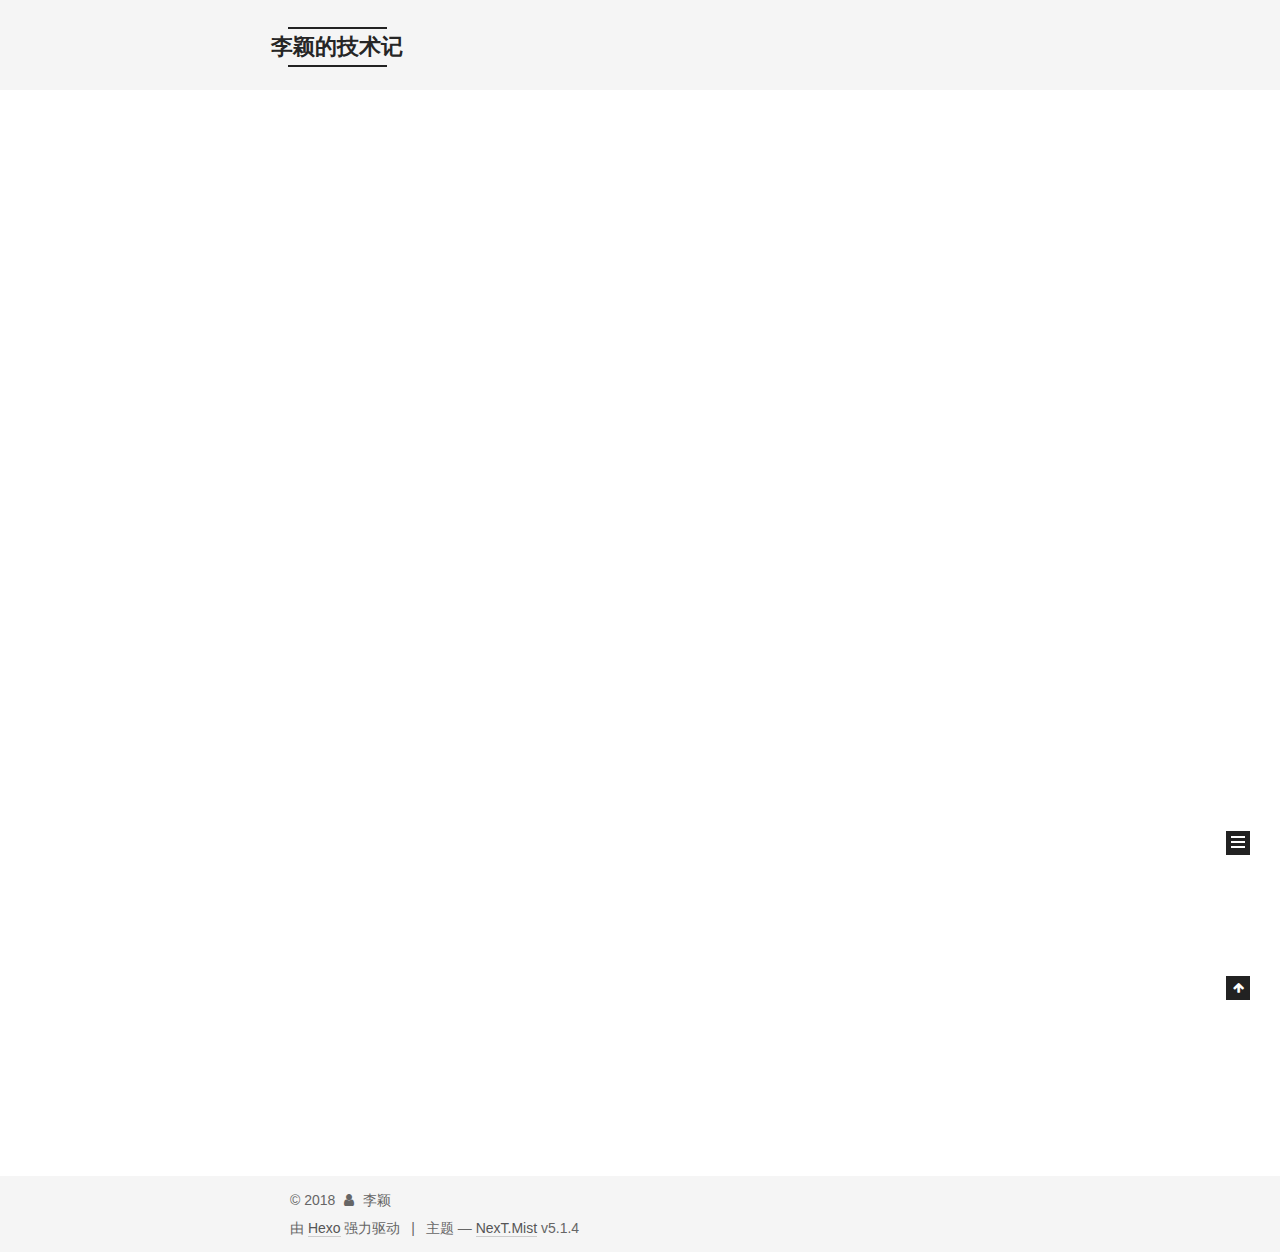
<file: index.html>
<!DOCTYPE html>



  


<html class="theme-next mist use-motion" lang="zh-Hans">
<head>
  <meta charset="UTF-8"/>
<meta http-equiv="X-UA-Compatible" content="IE=edge" />
<meta name="viewport" content="width=device-width, initial-scale=1, maximum-scale=1"/>
<meta name="theme-color" content="#222">









<meta http-equiv="Cache-Control" content="no-transform" />
<meta http-equiv="Cache-Control" content="no-siteapp" />
















  
  
  <link href="/lib/fancybox/source/jquery.fancybox.css?v=2.1.5" rel="stylesheet" type="text/css" />







<link href="/lib/font-awesome/css/font-awesome.min.css?v=4.6.2" rel="stylesheet" type="text/css" />

<link href="/css/main.css?v=5.1.4" rel="stylesheet" type="text/css" />


  <link rel="apple-touch-icon" sizes="180x180" href="/images/apple-touch-icon-next.png?v=5.1.4">


  <link rel="icon" type="image/png" sizes="32x32" href="/images/favicon-32x32-next.png?v=5.1.4">


  <link rel="icon" type="image/png" sizes="16x16" href="/images/favicon-16x16-next.png?v=5.1.4">


  <link rel="mask-icon" href="/images/logo.svg?v=5.1.4" color="#222">





  <meta name="keywords" content="Hexo, NexT" />










<meta property="og:type" content="website">
<meta property="og:title" content="李颖的技术记">
<meta property="og:url" content="http://yoursite.com/index.html">
<meta property="og:site_name" content="李颖的技术记">
<meta property="og:locale" content="zh-Hans">
<meta name="twitter:card" content="summary">
<meta name="twitter:title" content="李颖的技术记">



<script type="text/javascript" id="hexo.configurations">
  var NexT = window.NexT || {};
  var CONFIG = {
    root: '/',
    scheme: 'Mist',
    version: '5.1.4',
    sidebar: {"position":"left","display":"post","offset":12,"b2t":false,"scrollpercent":false,"onmobile":false},
    fancybox: true,
    tabs: true,
    motion: {"enable":true,"async":false,"transition":{"post_block":"fadeIn","post_header":"slideDownIn","post_body":"slideDownIn","coll_header":"slideLeftIn","sidebar":"slideUpIn"}},
    duoshuo: {
      userId: '0',
      author: '博主'
    },
    algolia: {
      applicationID: '',
      apiKey: '',
      indexName: '',
      hits: {"per_page":10},
      labels: {"input_placeholder":"Search for Posts","hits_empty":"We didn't find any results for the search: ${query}","hits_stats":"${hits} results found in ${time} ms"}
    }
  };
</script>



  <link rel="canonical" href="http://yoursite.com/"/>





  <title>李颖的技术记</title>
  








</head>

<body itemscope itemtype="http://schema.org/WebPage" lang="zh-Hans">

  
  
    
  

  <div class="container sidebar-position-left 
  page-home">
    <div class="headband"></div>

    <header id="header" class="header" itemscope itemtype="http://schema.org/WPHeader">
      <div class="header-inner"><div class="site-brand-wrapper">
  <div class="site-meta ">
    

    <div class="custom-logo-site-title">
      <a href="/"  class="brand" rel="start">
        <span class="logo-line-before"><i></i></span>
        <span class="site-title">李颖的技术记</span>
        <span class="logo-line-after"><i></i></span>
      </a>
    </div>
      
        <p class="site-subtitle"></p>
      
  </div>

  <div class="site-nav-toggle">
    <button>
      <span class="btn-bar"></span>
      <span class="btn-bar"></span>
      <span class="btn-bar"></span>
    </button>
  </div>
</div>

<nav class="site-nav">
  

  
    <ul id="menu" class="menu">
      
        
        <li class="menu-item menu-item-home">
          <a href="/" rel="section">
            
              <i class="menu-item-icon fa fa-fw fa-home"></i> <br />
            
            首页
          </a>
        </li>
      
        
        <li class="menu-item menu-item-tags">
          <a href="/tags/" rel="section">
            
              <i class="menu-item-icon fa fa-fw fa-tags"></i> <br />
            
            标签
          </a>
        </li>
      
        
        <li class="menu-item menu-item-archives">
          <a href="/archives/" rel="section">
            
              <i class="menu-item-icon fa fa-fw fa-archive"></i> <br />
            
            归档
          </a>
        </li>
      

      
    </ul>
  

  
</nav>



 </div>
    </header>

    <main id="main" class="main">
      <div class="main-inner">
        <div class="content-wrap">
          <div id="content" class="content">
            
  <section id="posts" class="posts-expand">
    
      

  

  
  
  

  <article class="post post-type-normal" itemscope itemtype="http://schema.org/Article">
  
  
  
  <div class="post-block">
    <link itemprop="mainEntityOfPage" href="http://yoursite.com/2018/01/25/hello-world/">

    <span hidden itemprop="author" itemscope itemtype="http://schema.org/Person">
      <meta itemprop="name" content="李颖">
      <meta itemprop="description" content="">
      <meta itemprop="image" content="/images/avatar.gif">
    </span>

    <span hidden itemprop="publisher" itemscope itemtype="http://schema.org/Organization">
      <meta itemprop="name" content="李颖的技术记">
    </span>

    
      <header class="post-header">

        
        
          <h1 class="post-title" itemprop="name headline">
                
                <a class="post-title-link" href="/2018/01/25/hello-world/" itemprop="url">Hello World</a></h1>
        

        <div class="post-meta">
          <span class="post-time">
            
              <span class="post-meta-item-icon">
                <i class="fa fa-calendar-o"></i>
              </span>
              
                <span class="post-meta-item-text">发表于</span>
              
              <time title="创建于" itemprop="dateCreated datePublished" datetime="2018-01-25T18:08:23+08:00">
                2018-01-25
              </time>
            

            

            
          </span>

          

          
            
          

          
          

          

          

          

        </div>
      </header>
    

    
    
    
    <div class="post-body" itemprop="articleBody">

      
      

      
        
          
            <p>Welcome to <a href="https://hexo.io/" target="_blank" rel="noopener">Hexo</a>! This is your very first post. Check <a href="https://hexo.io/docs/" target="_blank" rel="noopener">documentation</a> for more info. If you get any problems when using Hexo, you can find the answer in <a href="https://hexo.io/docs/troubleshooting.html" target="_blank" rel="noopener">troubleshooting</a> or you can ask me on <a href="https://github.com/hexojs/hexo/issues" target="_blank" rel="noopener">GitHub</a>.</p>
<h2 id="Quick-Start"><a href="#Quick-Start" class="headerlink" title="Quick Start"></a>Quick Start</h2><h3 id="Create-a-new-post"><a href="#Create-a-new-post" class="headerlink" title="Create a new post"></a>Create a new post</h3><figure class="highlight bash"><table><tr><td class="gutter"><pre><span class="line">1</span><br></pre></td><td class="code"><pre><span class="line">$ hexo new <span class="string">"My New Post"</span></span><br></pre></td></tr></table></figure>
<p>More info: <a href="https://hexo.io/docs/writing.html" target="_blank" rel="noopener">Writing</a></p>
<h3 id="Run-server"><a href="#Run-server" class="headerlink" title="Run server"></a>Run server</h3><figure class="highlight bash"><table><tr><td class="gutter"><pre><span class="line">1</span><br></pre></td><td class="code"><pre><span class="line">$ hexo server</span><br></pre></td></tr></table></figure>
<p>More info: <a href="https://hexo.io/docs/server.html" target="_blank" rel="noopener">Server</a></p>
<h3 id="Generate-static-files"><a href="#Generate-static-files" class="headerlink" title="Generate static files"></a>Generate static files</h3><figure class="highlight bash"><table><tr><td class="gutter"><pre><span class="line">1</span><br></pre></td><td class="code"><pre><span class="line">$ hexo generate</span><br></pre></td></tr></table></figure>
<p>More info: <a href="https://hexo.io/docs/generating.html" target="_blank" rel="noopener">Generating</a></p>
<h3 id="Deploy-to-remote-sites"><a href="#Deploy-to-remote-sites" class="headerlink" title="Deploy to remote sites"></a>Deploy to remote sites</h3><figure class="highlight bash"><table><tr><td class="gutter"><pre><span class="line">1</span><br></pre></td><td class="code"><pre><span class="line">$ hexo deploy</span><br></pre></td></tr></table></figure>
<p>More info: <a href="https://hexo.io/docs/deployment.html" target="_blank" rel="noopener">Deployment</a></p>

          
        
      
    </div>
    
    
    

    

    

    

    <footer class="post-footer">
      

      

      

      
      
        <div class="post-eof"></div>
      
    </footer>
  </div>
  
  
  
  </article>


    
  </section>

  


          </div>
          


          

        </div>
        
          
  
  <div class="sidebar-toggle">
    <div class="sidebar-toggle-line-wrap">
      <span class="sidebar-toggle-line sidebar-toggle-line-first"></span>
      <span class="sidebar-toggle-line sidebar-toggle-line-middle"></span>
      <span class="sidebar-toggle-line sidebar-toggle-line-last"></span>
    </div>
  </div>

  <aside id="sidebar" class="sidebar">
    
    <div class="sidebar-inner">

      

      

      <section class="site-overview-wrap sidebar-panel sidebar-panel-active">
        <div class="site-overview">
          <div class="site-author motion-element" itemprop="author" itemscope itemtype="http://schema.org/Person">
            
              <p class="site-author-name" itemprop="name">李颖</p>
              <p class="site-description motion-element" itemprop="description"></p>
          </div>

          <nav class="site-state motion-element">

            
              <div class="site-state-item site-state-posts">
              
                <a href="/archives/">
              
                  <span class="site-state-item-count">1</span>
                  <span class="site-state-item-name">日志</span>
                </a>
              </div>
            

            

            

          </nav>

          

          

          
          

          
          

          

        </div>
      </section>

      

      

    </div>
  </aside>


        
      </div>
    </main>

    <footer id="footer" class="footer">
      <div class="footer-inner">
        <div class="copyright">&copy; <span itemprop="copyrightYear">2018</span>
  <span class="with-love">
    <i class="fa fa-user"></i>
  </span>
  <span class="author" itemprop="copyrightHolder">李颖</span>

  
</div>


  <div class="powered-by">由 <a class="theme-link" target="_blank" href="https://hexo.io">Hexo</a> 强力驱动</div>



  <span class="post-meta-divider">|</span>



  <div class="theme-info">主题 &mdash; <a class="theme-link" target="_blank" href="https://github.com/iissnan/hexo-theme-next">NexT.Mist</a> v5.1.4</div>




        







        
      </div>
    </footer>

    
      <div class="back-to-top">
        <i class="fa fa-arrow-up"></i>
        
      </div>
    

    

  </div>

  

<script type="text/javascript">
  if (Object.prototype.toString.call(window.Promise) !== '[object Function]') {
    window.Promise = null;
  }
</script>









  












  
  
    <script type="text/javascript" src="/lib/jquery/index.js?v=2.1.3"></script>
  

  
  
    <script type="text/javascript" src="/lib/fastclick/lib/fastclick.min.js?v=1.0.6"></script>
  

  
  
    <script type="text/javascript" src="/lib/jquery_lazyload/jquery.lazyload.js?v=1.9.7"></script>
  

  
  
    <script type="text/javascript" src="/lib/velocity/velocity.min.js?v=1.2.1"></script>
  

  
  
    <script type="text/javascript" src="/lib/velocity/velocity.ui.min.js?v=1.2.1"></script>
  

  
  
    <script type="text/javascript" src="/lib/fancybox/source/jquery.fancybox.pack.js?v=2.1.5"></script>
  


  


  <script type="text/javascript" src="/js/src/utils.js?v=5.1.4"></script>

  <script type="text/javascript" src="/js/src/motion.js?v=5.1.4"></script>



  
  

  

  


  <script type="text/javascript" src="/js/src/bootstrap.js?v=5.1.4"></script>



  


  




	





  





  












  





  

  

  

  
  

  

  

  

</body>
</html>
</file>
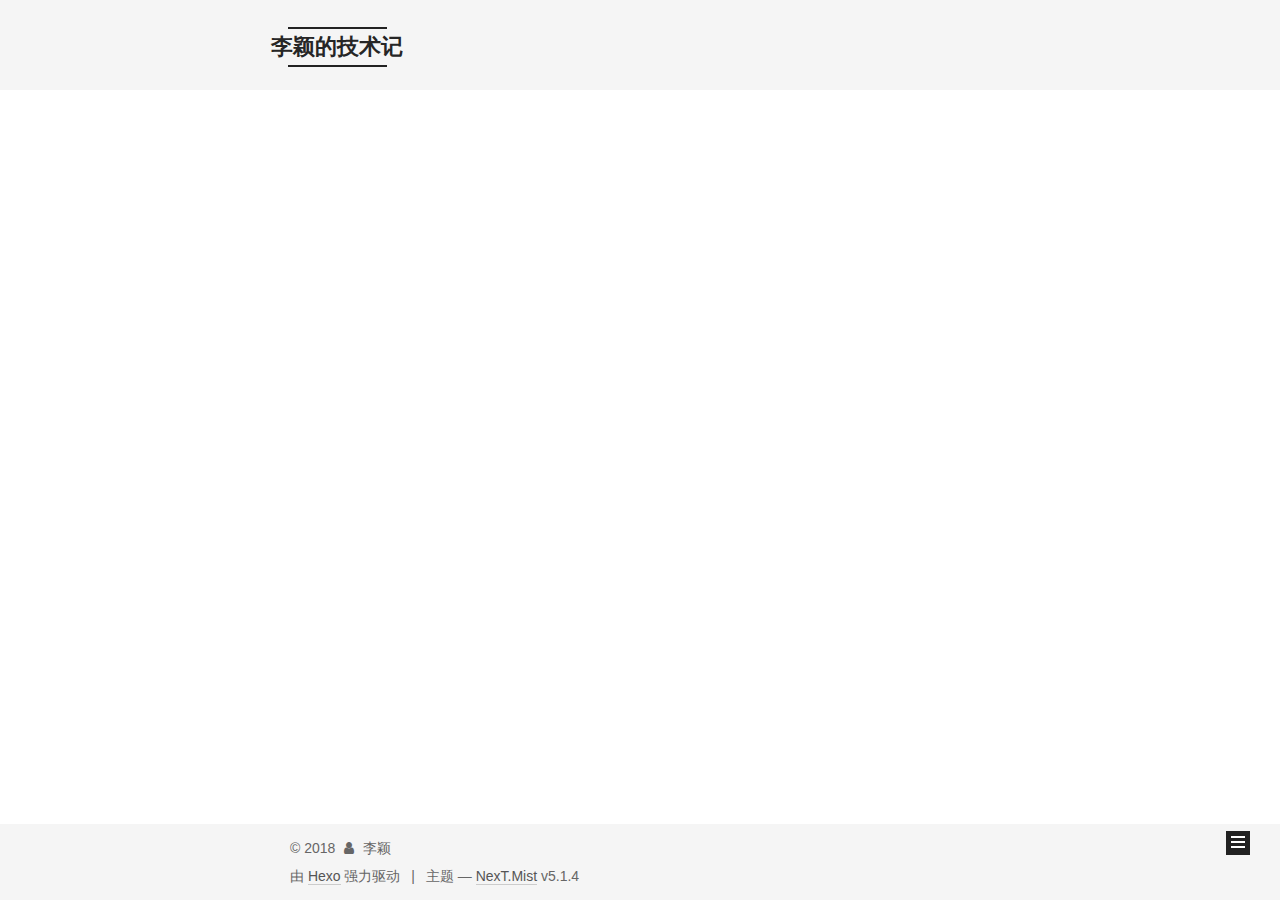
<file: archives/index.html>
<!DOCTYPE html>



  


<html class="theme-next mist use-motion" lang="zh-Hans">
<head>
  <meta charset="UTF-8"/>
<meta http-equiv="X-UA-Compatible" content="IE=edge" />
<meta name="viewport" content="width=device-width, initial-scale=1, maximum-scale=1"/>
<meta name="theme-color" content="#222">









<meta http-equiv="Cache-Control" content="no-transform" />
<meta http-equiv="Cache-Control" content="no-siteapp" />
















  
  
  <link href="/lib/fancybox/source/jquery.fancybox.css?v=2.1.5" rel="stylesheet" type="text/css" />







<link href="/lib/font-awesome/css/font-awesome.min.css?v=4.6.2" rel="stylesheet" type="text/css" />

<link href="/css/main.css?v=5.1.4" rel="stylesheet" type="text/css" />


  <link rel="apple-touch-icon" sizes="180x180" href="/images/apple-touch-icon-next.png?v=5.1.4">


  <link rel="icon" type="image/png" sizes="32x32" href="/images/favicon-32x32-next.png?v=5.1.4">


  <link rel="icon" type="image/png" sizes="16x16" href="/images/favicon-16x16-next.png?v=5.1.4">


  <link rel="mask-icon" href="/images/logo.svg?v=5.1.4" color="#222">





  <meta name="keywords" content="Hexo, NexT" />










<meta property="og:type" content="website">
<meta property="og:title" content="李颖的技术记">
<meta property="og:url" content="http://yoursite.com/archives/index.html">
<meta property="og:site_name" content="李颖的技术记">
<meta property="og:locale" content="zh-Hans">
<meta name="twitter:card" content="summary">
<meta name="twitter:title" content="李颖的技术记">



<script type="text/javascript" id="hexo.configurations">
  var NexT = window.NexT || {};
  var CONFIG = {
    root: '/',
    scheme: 'Mist',
    version: '5.1.4',
    sidebar: {"position":"left","display":"post","offset":12,"b2t":false,"scrollpercent":false,"onmobile":false},
    fancybox: true,
    tabs: true,
    motion: {"enable":true,"async":false,"transition":{"post_block":"fadeIn","post_header":"slideDownIn","post_body":"slideDownIn","coll_header":"slideLeftIn","sidebar":"slideUpIn"}},
    duoshuo: {
      userId: '0',
      author: '博主'
    },
    algolia: {
      applicationID: '',
      apiKey: '',
      indexName: '',
      hits: {"per_page":10},
      labels: {"input_placeholder":"Search for Posts","hits_empty":"We didn't find any results for the search: ${query}","hits_stats":"${hits} results found in ${time} ms"}
    }
  };
</script>



  <link rel="canonical" href="http://yoursite.com/archives/"/>





  <title>归档 | 李颖的技术记</title>
  








</head>

<body itemscope itemtype="http://schema.org/WebPage" lang="zh-Hans">

  
  
    
  

  <div class="container sidebar-position-left page-archive">
    <div class="headband"></div>

    <header id="header" class="header" itemscope itemtype="http://schema.org/WPHeader">
      <div class="header-inner"><div class="site-brand-wrapper">
  <div class="site-meta ">
    

    <div class="custom-logo-site-title">
      <a href="/"  class="brand" rel="start">
        <span class="logo-line-before"><i></i></span>
        <span class="site-title">李颖的技术记</span>
        <span class="logo-line-after"><i></i></span>
      </a>
    </div>
      
        <p class="site-subtitle"></p>
      
  </div>

  <div class="site-nav-toggle">
    <button>
      <span class="btn-bar"></span>
      <span class="btn-bar"></span>
      <span class="btn-bar"></span>
    </button>
  </div>
</div>

<nav class="site-nav">
  

  
    <ul id="menu" class="menu">
      
        
        <li class="menu-item menu-item-home">
          <a href="/" rel="section">
            
              <i class="menu-item-icon fa fa-fw fa-home"></i> <br />
            
            首页
          </a>
        </li>
      
        
        <li class="menu-item menu-item-tags">
          <a href="/tags/" rel="section">
            
              <i class="menu-item-icon fa fa-fw fa-tags"></i> <br />
            
            标签
          </a>
        </li>
      
        
        <li class="menu-item menu-item-archives">
          <a href="/archives/" rel="section">
            
              <i class="menu-item-icon fa fa-fw fa-archive"></i> <br />
            
            归档
          </a>
        </li>
      

      
    </ul>
  

  
</nav>



 </div>
    </header>

    <main id="main" class="main">
      <div class="main-inner">
        <div class="content-wrap">
          <div id="content" class="content">
            

  
  
  
  <div class="post-block archive">
    <div id="posts" class="posts-collapse">
      <span class="archive-move-on"></span>

      <span class="archive-page-counter">
        
        
        
          
        
        嗯..! 目前共计 1 篇日志。 继续努力。
      </span>

      

        
        
        

        
          
          <div class="collection-title">
            <h1 class="archive-year" id="archive-year-2018">2018</h1>
          </div>
        
        

        

  <article class="post post-type-normal" itemscope itemtype="http://schema.org/Article">
    <header class="post-header">

      <h2 class="post-title">
        
            <a class="post-title-link" href="/2018/01/25/hello-world/" itemprop="url">
              
                <span itemprop="name">Hello World</span>
              
            </a>
        
      </h2>

      <div class="post-meta">
        <time class="post-time" itemprop="dateCreated"
              datetime="2018-01-25T18:08:23+08:00"
              content="2018-01-25" >
          01-25
        </time>
      </div>

    </header>
  </article>



      

    </div>
  </div>
  
  
  

  



          </div>
          


          

        </div>
        
          
  
  <div class="sidebar-toggle">
    <div class="sidebar-toggle-line-wrap">
      <span class="sidebar-toggle-line sidebar-toggle-line-first"></span>
      <span class="sidebar-toggle-line sidebar-toggle-line-middle"></span>
      <span class="sidebar-toggle-line sidebar-toggle-line-last"></span>
    </div>
  </div>

  <aside id="sidebar" class="sidebar">
    
    <div class="sidebar-inner">

      

      

      <section class="site-overview-wrap sidebar-panel sidebar-panel-active">
        <div class="site-overview">
          <div class="site-author motion-element" itemprop="author" itemscope itemtype="http://schema.org/Person">
            
              <p class="site-author-name" itemprop="name">李颖</p>
              <p class="site-description motion-element" itemprop="description"></p>
          </div>

          <nav class="site-state motion-element">

            
              <div class="site-state-item site-state-posts">
              
                <a href="/archives/">
              
                  <span class="site-state-item-count">1</span>
                  <span class="site-state-item-name">日志</span>
                </a>
              </div>
            

            

            

          </nav>

          

          

          
          

          
          

          

        </div>
      </section>

      

      

    </div>
  </aside>


        
      </div>
    </main>

    <footer id="footer" class="footer">
      <div class="footer-inner">
        <div class="copyright">&copy; <span itemprop="copyrightYear">2018</span>
  <span class="with-love">
    <i class="fa fa-user"></i>
  </span>
  <span class="author" itemprop="copyrightHolder">李颖</span>

  
</div>


  <div class="powered-by">由 <a class="theme-link" target="_blank" href="https://hexo.io">Hexo</a> 强力驱动</div>



  <span class="post-meta-divider">|</span>



  <div class="theme-info">主题 &mdash; <a class="theme-link" target="_blank" href="https://github.com/iissnan/hexo-theme-next">NexT.Mist</a> v5.1.4</div>




        







        
      </div>
    </footer>

    
      <div class="back-to-top">
        <i class="fa fa-arrow-up"></i>
        
      </div>
    

    

  </div>

  

<script type="text/javascript">
  if (Object.prototype.toString.call(window.Promise) !== '[object Function]') {
    window.Promise = null;
  }
</script>









  












  
  
    <script type="text/javascript" src="/lib/jquery/index.js?v=2.1.3"></script>
  

  
  
    <script type="text/javascript" src="/lib/fastclick/lib/fastclick.min.js?v=1.0.6"></script>
  

  
  
    <script type="text/javascript" src="/lib/jquery_lazyload/jquery.lazyload.js?v=1.9.7"></script>
  

  
  
    <script type="text/javascript" src="/lib/velocity/velocity.min.js?v=1.2.1"></script>
  

  
  
    <script type="text/javascript" src="/lib/velocity/velocity.ui.min.js?v=1.2.1"></script>
  

  
  
    <script type="text/javascript" src="/lib/fancybox/source/jquery.fancybox.pack.js?v=2.1.5"></script>
  


  


  <script type="text/javascript" src="/js/src/utils.js?v=5.1.4"></script>

  <script type="text/javascript" src="/js/src/motion.js?v=5.1.4"></script>



  
  

  

  


  <script type="text/javascript" src="/js/src/bootstrap.js?v=5.1.4"></script>



  


  




	





  





  












  





  

  

  

  
  

  

  

  

</body>
</html>
</file>
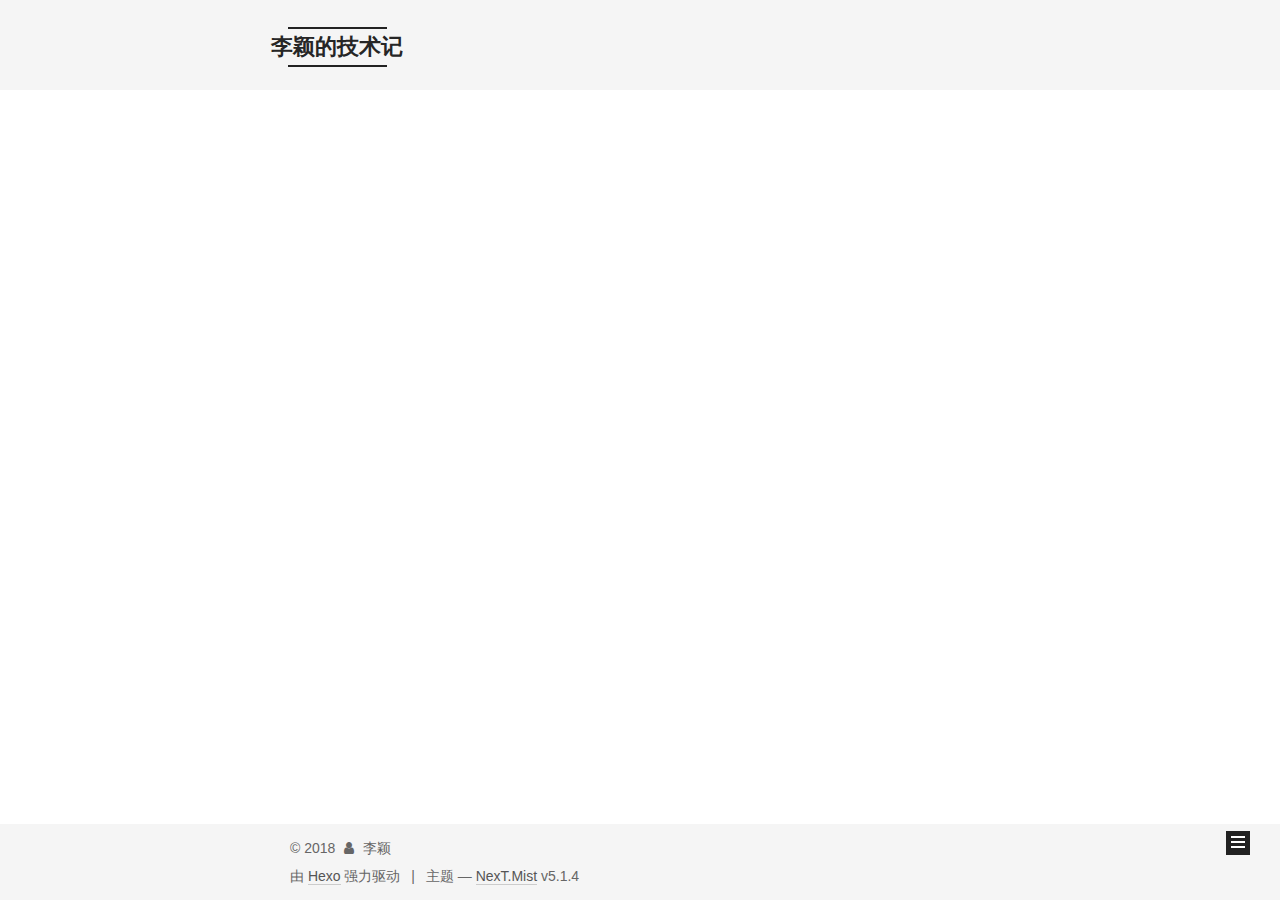
<file: archives/2018/index.html>
<!DOCTYPE html>



  


<html class="theme-next mist use-motion" lang="zh-Hans">
<head>
  <meta charset="UTF-8"/>
<meta http-equiv="X-UA-Compatible" content="IE=edge" />
<meta name="viewport" content="width=device-width, initial-scale=1, maximum-scale=1"/>
<meta name="theme-color" content="#222">









<meta http-equiv="Cache-Control" content="no-transform" />
<meta http-equiv="Cache-Control" content="no-siteapp" />
















  
  
  <link href="/lib/fancybox/source/jquery.fancybox.css?v=2.1.5" rel="stylesheet" type="text/css" />







<link href="/lib/font-awesome/css/font-awesome.min.css?v=4.6.2" rel="stylesheet" type="text/css" />

<link href="/css/main.css?v=5.1.4" rel="stylesheet" type="text/css" />


  <link rel="apple-touch-icon" sizes="180x180" href="/images/apple-touch-icon-next.png?v=5.1.4">


  <link rel="icon" type="image/png" sizes="32x32" href="/images/favicon-32x32-next.png?v=5.1.4">


  <link rel="icon" type="image/png" sizes="16x16" href="/images/favicon-16x16-next.png?v=5.1.4">


  <link rel="mask-icon" href="/images/logo.svg?v=5.1.4" color="#222">





  <meta name="keywords" content="Hexo, NexT" />










<meta property="og:type" content="website">
<meta property="og:title" content="李颖的技术记">
<meta property="og:url" content="http://yoursite.com/archives/2018/index.html">
<meta property="og:site_name" content="李颖的技术记">
<meta property="og:locale" content="zh-Hans">
<meta name="twitter:card" content="summary">
<meta name="twitter:title" content="李颖的技术记">



<script type="text/javascript" id="hexo.configurations">
  var NexT = window.NexT || {};
  var CONFIG = {
    root: '/',
    scheme: 'Mist',
    version: '5.1.4',
    sidebar: {"position":"left","display":"post","offset":12,"b2t":false,"scrollpercent":false,"onmobile":false},
    fancybox: true,
    tabs: true,
    motion: {"enable":true,"async":false,"transition":{"post_block":"fadeIn","post_header":"slideDownIn","post_body":"slideDownIn","coll_header":"slideLeftIn","sidebar":"slideUpIn"}},
    duoshuo: {
      userId: '0',
      author: '博主'
    },
    algolia: {
      applicationID: '',
      apiKey: '',
      indexName: '',
      hits: {"per_page":10},
      labels: {"input_placeholder":"Search for Posts","hits_empty":"We didn't find any results for the search: ${query}","hits_stats":"${hits} results found in ${time} ms"}
    }
  };
</script>



  <link rel="canonical" href="http://yoursite.com/archives/2018/"/>





  <title>归档 | 李颖的技术记</title>
  








</head>

<body itemscope itemtype="http://schema.org/WebPage" lang="zh-Hans">

  
  
    
  

  <div class="container sidebar-position-left page-archive">
    <div class="headband"></div>

    <header id="header" class="header" itemscope itemtype="http://schema.org/WPHeader">
      <div class="header-inner"><div class="site-brand-wrapper">
  <div class="site-meta ">
    

    <div class="custom-logo-site-title">
      <a href="/"  class="brand" rel="start">
        <span class="logo-line-before"><i></i></span>
        <span class="site-title">李颖的技术记</span>
        <span class="logo-line-after"><i></i></span>
      </a>
    </div>
      
        <p class="site-subtitle"></p>
      
  </div>

  <div class="site-nav-toggle">
    <button>
      <span class="btn-bar"></span>
      <span class="btn-bar"></span>
      <span class="btn-bar"></span>
    </button>
  </div>
</div>

<nav class="site-nav">
  

  
    <ul id="menu" class="menu">
      
        
        <li class="menu-item menu-item-home">
          <a href="/" rel="section">
            
              <i class="menu-item-icon fa fa-fw fa-home"></i> <br />
            
            首页
          </a>
        </li>
      
        
        <li class="menu-item menu-item-tags">
          <a href="/tags/" rel="section">
            
              <i class="menu-item-icon fa fa-fw fa-tags"></i> <br />
            
            标签
          </a>
        </li>
      
        
        <li class="menu-item menu-item-archives">
          <a href="/archives/" rel="section">
            
              <i class="menu-item-icon fa fa-fw fa-archive"></i> <br />
            
            归档
          </a>
        </li>
      

      
    </ul>
  

  
</nav>



 </div>
    </header>

    <main id="main" class="main">
      <div class="main-inner">
        <div class="content-wrap">
          <div id="content" class="content">
            

  
  
  
  <div class="post-block archive">
    <div id="posts" class="posts-collapse">
      <span class="archive-move-on"></span>

      <span class="archive-page-counter">
        
        
        
          
        
        嗯..! 目前共计 1 篇日志。 继续努力。
      </span>

      

        
        
        

        
          
          <div class="collection-title">
            <h1 class="archive-year" id="archive-year-2018">2018</h1>
          </div>
        
        

        

  <article class="post post-type-normal" itemscope itemtype="http://schema.org/Article">
    <header class="post-header">

      <h2 class="post-title">
        
            <a class="post-title-link" href="/2018/01/25/hello-world/" itemprop="url">
              
                <span itemprop="name">Hello World</span>
              
            </a>
        
      </h2>

      <div class="post-meta">
        <time class="post-time" itemprop="dateCreated"
              datetime="2018-01-25T18:08:23+08:00"
              content="2018-01-25" >
          01-25
        </time>
      </div>

    </header>
  </article>



      

    </div>
  </div>
  
  
  

  



          </div>
          


          

        </div>
        
          
  
  <div class="sidebar-toggle">
    <div class="sidebar-toggle-line-wrap">
      <span class="sidebar-toggle-line sidebar-toggle-line-first"></span>
      <span class="sidebar-toggle-line sidebar-toggle-line-middle"></span>
      <span class="sidebar-toggle-line sidebar-toggle-line-last"></span>
    </div>
  </div>

  <aside id="sidebar" class="sidebar">
    
    <div class="sidebar-inner">

      

      

      <section class="site-overview-wrap sidebar-panel sidebar-panel-active">
        <div class="site-overview">
          <div class="site-author motion-element" itemprop="author" itemscope itemtype="http://schema.org/Person">
            
              <p class="site-author-name" itemprop="name">李颖</p>
              <p class="site-description motion-element" itemprop="description"></p>
          </div>

          <nav class="site-state motion-element">

            
              <div class="site-state-item site-state-posts">
              
                <a href="/archives/">
              
                  <span class="site-state-item-count">1</span>
                  <span class="site-state-item-name">日志</span>
                </a>
              </div>
            

            

            

          </nav>

          

          

          
          

          
          

          

        </div>
      </section>

      

      

    </div>
  </aside>


        
      </div>
    </main>

    <footer id="footer" class="footer">
      <div class="footer-inner">
        <div class="copyright">&copy; <span itemprop="copyrightYear">2018</span>
  <span class="with-love">
    <i class="fa fa-user"></i>
  </span>
  <span class="author" itemprop="copyrightHolder">李颖</span>

  
</div>


  <div class="powered-by">由 <a class="theme-link" target="_blank" href="https://hexo.io">Hexo</a> 强力驱动</div>



  <span class="post-meta-divider">|</span>



  <div class="theme-info">主题 &mdash; <a class="theme-link" target="_blank" href="https://github.com/iissnan/hexo-theme-next">NexT.Mist</a> v5.1.4</div>




        







        
      </div>
    </footer>

    
      <div class="back-to-top">
        <i class="fa fa-arrow-up"></i>
        
      </div>
    

    

  </div>

  

<script type="text/javascript">
  if (Object.prototype.toString.call(window.Promise) !== '[object Function]') {
    window.Promise = null;
  }
</script>









  












  
  
    <script type="text/javascript" src="/lib/jquery/index.js?v=2.1.3"></script>
  

  
  
    <script type="text/javascript" src="/lib/fastclick/lib/fastclick.min.js?v=1.0.6"></script>
  

  
  
    <script type="text/javascript" src="/lib/jquery_lazyload/jquery.lazyload.js?v=1.9.7"></script>
  

  
  
    <script type="text/javascript" src="/lib/velocity/velocity.min.js?v=1.2.1"></script>
  

  
  
    <script type="text/javascript" src="/lib/velocity/velocity.ui.min.js?v=1.2.1"></script>
  

  
  
    <script type="text/javascript" src="/lib/fancybox/source/jquery.fancybox.pack.js?v=2.1.5"></script>
  


  


  <script type="text/javascript" src="/js/src/utils.js?v=5.1.4"></script>

  <script type="text/javascript" src="/js/src/motion.js?v=5.1.4"></script>



  
  

  

  


  <script type="text/javascript" src="/js/src/bootstrap.js?v=5.1.4"></script>



  


  




	





  





  












  





  

  

  

  
  

  

  

  

</body>
</html>
</file>
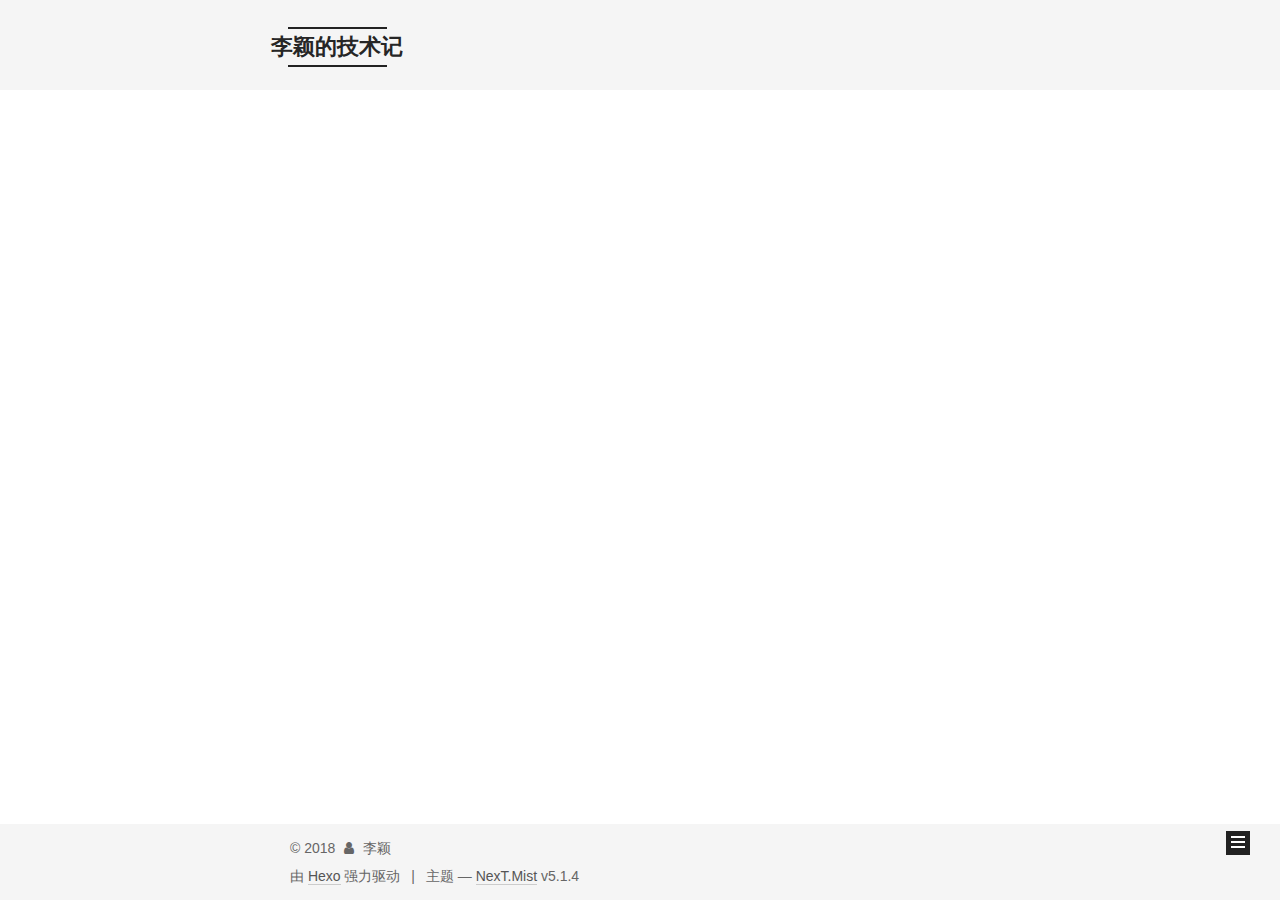
<file: archives/2018/01/index.html>
<!DOCTYPE html>



  


<html class="theme-next mist use-motion" lang="zh-Hans">
<head>
  <meta charset="UTF-8"/>
<meta http-equiv="X-UA-Compatible" content="IE=edge" />
<meta name="viewport" content="width=device-width, initial-scale=1, maximum-scale=1"/>
<meta name="theme-color" content="#222">









<meta http-equiv="Cache-Control" content="no-transform" />
<meta http-equiv="Cache-Control" content="no-siteapp" />
















  
  
  <link href="/lib/fancybox/source/jquery.fancybox.css?v=2.1.5" rel="stylesheet" type="text/css" />







<link href="/lib/font-awesome/css/font-awesome.min.css?v=4.6.2" rel="stylesheet" type="text/css" />

<link href="/css/main.css?v=5.1.4" rel="stylesheet" type="text/css" />


  <link rel="apple-touch-icon" sizes="180x180" href="/images/apple-touch-icon-next.png?v=5.1.4">


  <link rel="icon" type="image/png" sizes="32x32" href="/images/favicon-32x32-next.png?v=5.1.4">


  <link rel="icon" type="image/png" sizes="16x16" href="/images/favicon-16x16-next.png?v=5.1.4">


  <link rel="mask-icon" href="/images/logo.svg?v=5.1.4" color="#222">





  <meta name="keywords" content="Hexo, NexT" />










<meta property="og:type" content="website">
<meta property="og:title" content="李颖的技术记">
<meta property="og:url" content="http://yoursite.com/archives/2018/01/index.html">
<meta property="og:site_name" content="李颖的技术记">
<meta property="og:locale" content="zh-Hans">
<meta name="twitter:card" content="summary">
<meta name="twitter:title" content="李颖的技术记">



<script type="text/javascript" id="hexo.configurations">
  var NexT = window.NexT || {};
  var CONFIG = {
    root: '/',
    scheme: 'Mist',
    version: '5.1.4',
    sidebar: {"position":"left","display":"post","offset":12,"b2t":false,"scrollpercent":false,"onmobile":false},
    fancybox: true,
    tabs: true,
    motion: {"enable":true,"async":false,"transition":{"post_block":"fadeIn","post_header":"slideDownIn","post_body":"slideDownIn","coll_header":"slideLeftIn","sidebar":"slideUpIn"}},
    duoshuo: {
      userId: '0',
      author: '博主'
    },
    algolia: {
      applicationID: '',
      apiKey: '',
      indexName: '',
      hits: {"per_page":10},
      labels: {"input_placeholder":"Search for Posts","hits_empty":"We didn't find any results for the search: ${query}","hits_stats":"${hits} results found in ${time} ms"}
    }
  };
</script>



  <link rel="canonical" href="http://yoursite.com/archives/2018/01/"/>





  <title>归档 | 李颖的技术记</title>
  








</head>

<body itemscope itemtype="http://schema.org/WebPage" lang="zh-Hans">

  
  
    
  

  <div class="container sidebar-position-left page-archive">
    <div class="headband"></div>

    <header id="header" class="header" itemscope itemtype="http://schema.org/WPHeader">
      <div class="header-inner"><div class="site-brand-wrapper">
  <div class="site-meta ">
    

    <div class="custom-logo-site-title">
      <a href="/"  class="brand" rel="start">
        <span class="logo-line-before"><i></i></span>
        <span class="site-title">李颖的技术记</span>
        <span class="logo-line-after"><i></i></span>
      </a>
    </div>
      
        <p class="site-subtitle"></p>
      
  </div>

  <div class="site-nav-toggle">
    <button>
      <span class="btn-bar"></span>
      <span class="btn-bar"></span>
      <span class="btn-bar"></span>
    </button>
  </div>
</div>

<nav class="site-nav">
  

  
    <ul id="menu" class="menu">
      
        
        <li class="menu-item menu-item-home">
          <a href="/" rel="section">
            
              <i class="menu-item-icon fa fa-fw fa-home"></i> <br />
            
            首页
          </a>
        </li>
      
        
        <li class="menu-item menu-item-tags">
          <a href="/tags/" rel="section">
            
              <i class="menu-item-icon fa fa-fw fa-tags"></i> <br />
            
            标签
          </a>
        </li>
      
        
        <li class="menu-item menu-item-archives">
          <a href="/archives/" rel="section">
            
              <i class="menu-item-icon fa fa-fw fa-archive"></i> <br />
            
            归档
          </a>
        </li>
      

      
    </ul>
  

  
</nav>



 </div>
    </header>

    <main id="main" class="main">
      <div class="main-inner">
        <div class="content-wrap">
          <div id="content" class="content">
            

  
  
  
  <div class="post-block archive">
    <div id="posts" class="posts-collapse">
      <span class="archive-move-on"></span>

      <span class="archive-page-counter">
        
        
        
          
        
        嗯..! 目前共计 1 篇日志。 继续努力。
      </span>

      

        
        
        

        
          
          <div class="collection-title">
            <h1 class="archive-year" id="archive-year-2018">2018</h1>
          </div>
        
        

        

  <article class="post post-type-normal" itemscope itemtype="http://schema.org/Article">
    <header class="post-header">

      <h2 class="post-title">
        
            <a class="post-title-link" href="/2018/01/25/hello-world/" itemprop="url">
              
                <span itemprop="name">Hello World</span>
              
            </a>
        
      </h2>

      <div class="post-meta">
        <time class="post-time" itemprop="dateCreated"
              datetime="2018-01-25T18:08:23+08:00"
              content="2018-01-25" >
          01-25
        </time>
      </div>

    </header>
  </article>



      

    </div>
  </div>
  
  
  

  



          </div>
          


          

        </div>
        
          
  
  <div class="sidebar-toggle">
    <div class="sidebar-toggle-line-wrap">
      <span class="sidebar-toggle-line sidebar-toggle-line-first"></span>
      <span class="sidebar-toggle-line sidebar-toggle-line-middle"></span>
      <span class="sidebar-toggle-line sidebar-toggle-line-last"></span>
    </div>
  </div>

  <aside id="sidebar" class="sidebar">
    
    <div class="sidebar-inner">

      

      

      <section class="site-overview-wrap sidebar-panel sidebar-panel-active">
        <div class="site-overview">
          <div class="site-author motion-element" itemprop="author" itemscope itemtype="http://schema.org/Person">
            
              <p class="site-author-name" itemprop="name">李颖</p>
              <p class="site-description motion-element" itemprop="description"></p>
          </div>

          <nav class="site-state motion-element">

            
              <div class="site-state-item site-state-posts">
              
                <a href="/archives/">
              
                  <span class="site-state-item-count">1</span>
                  <span class="site-state-item-name">日志</span>
                </a>
              </div>
            

            

            

          </nav>

          

          

          
          

          
          

          

        </div>
      </section>

      

      

    </div>
  </aside>


        
      </div>
    </main>

    <footer id="footer" class="footer">
      <div class="footer-inner">
        <div class="copyright">&copy; <span itemprop="copyrightYear">2018</span>
  <span class="with-love">
    <i class="fa fa-user"></i>
  </span>
  <span class="author" itemprop="copyrightHolder">李颖</span>

  
</div>


  <div class="powered-by">由 <a class="theme-link" target="_blank" href="https://hexo.io">Hexo</a> 强力驱动</div>



  <span class="post-meta-divider">|</span>



  <div class="theme-info">主题 &mdash; <a class="theme-link" target="_blank" href="https://github.com/iissnan/hexo-theme-next">NexT.Mist</a> v5.1.4</div>




        







        
      </div>
    </footer>

    
      <div class="back-to-top">
        <i class="fa fa-arrow-up"></i>
        
      </div>
    

    

  </div>

  

<script type="text/javascript">
  if (Object.prototype.toString.call(window.Promise) !== '[object Function]') {
    window.Promise = null;
  }
</script>









  












  
  
    <script type="text/javascript" src="/lib/jquery/index.js?v=2.1.3"></script>
  

  
  
    <script type="text/javascript" src="/lib/fastclick/lib/fastclick.min.js?v=1.0.6"></script>
  

  
  
    <script type="text/javascript" src="/lib/jquery_lazyload/jquery.lazyload.js?v=1.9.7"></script>
  

  
  
    <script type="text/javascript" src="/lib/velocity/velocity.min.js?v=1.2.1"></script>
  

  
  
    <script type="text/javascript" src="/lib/velocity/velocity.ui.min.js?v=1.2.1"></script>
  

  
  
    <script type="text/javascript" src="/lib/fancybox/source/jquery.fancybox.pack.js?v=2.1.5"></script>
  


  


  <script type="text/javascript" src="/js/src/utils.js?v=5.1.4"></script>

  <script type="text/javascript" src="/js/src/motion.js?v=5.1.4"></script>



  
  

  

  


  <script type="text/javascript" src="/js/src/bootstrap.js?v=5.1.4"></script>



  


  




	





  





  












  





  

  

  

  
  

  

  

  

</body>
</html>
</file>
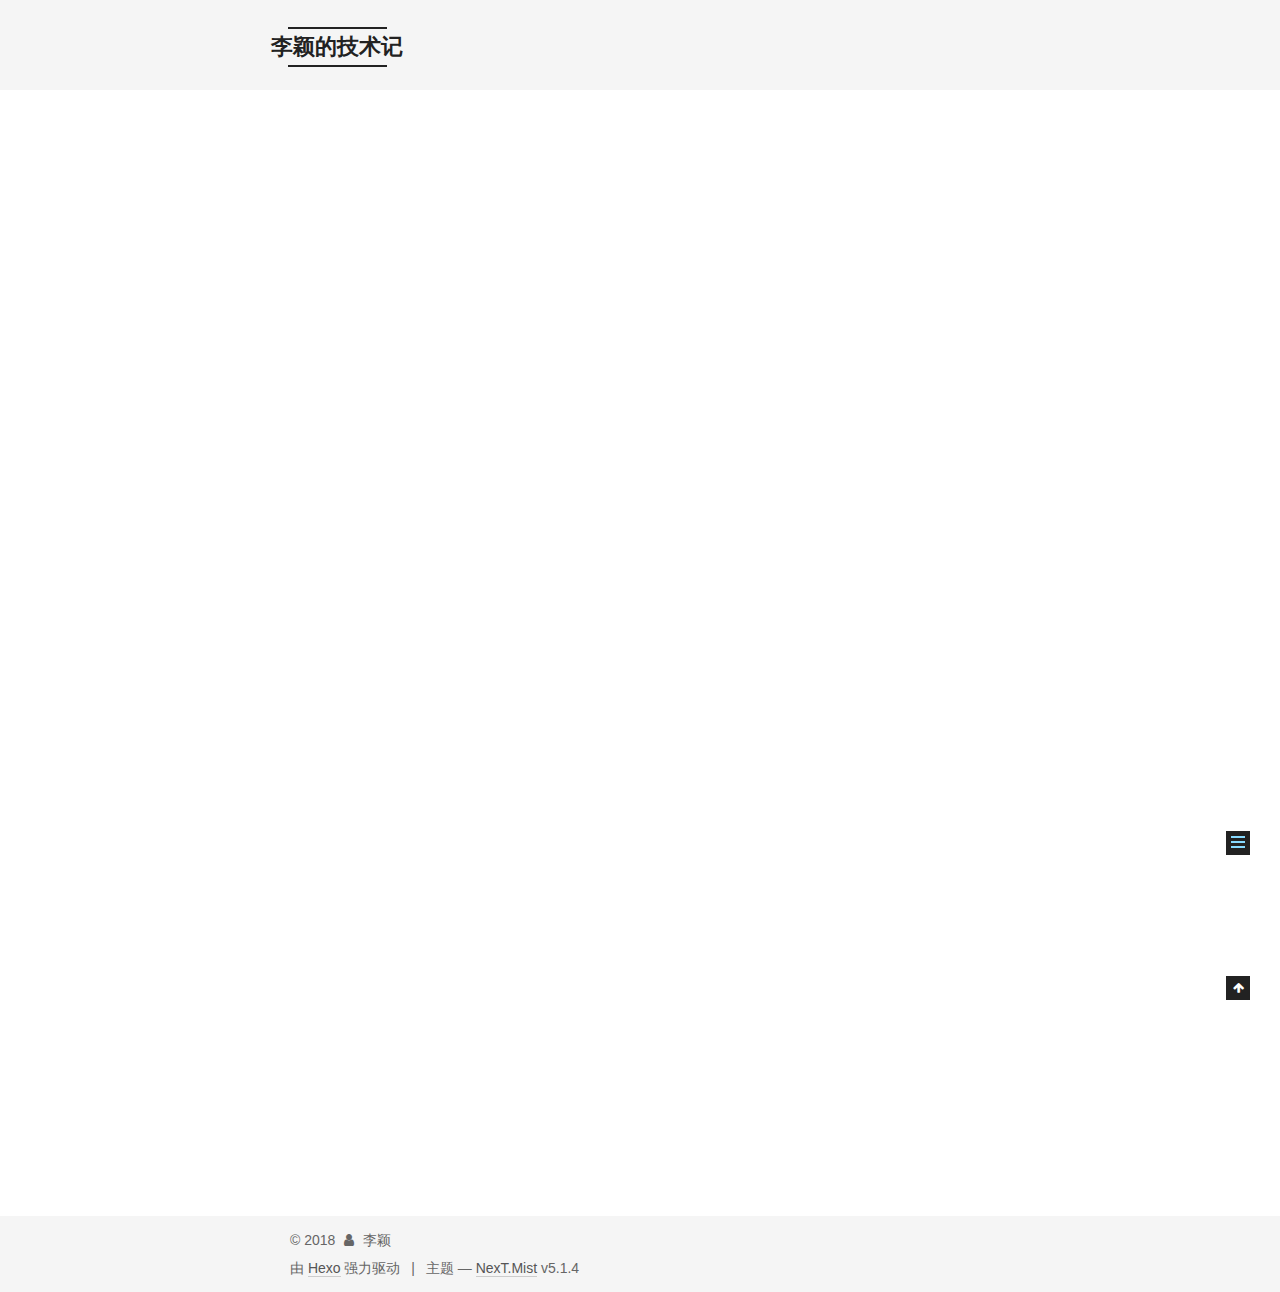
<file: 2018/01/25/hello-world/index.html>
<!DOCTYPE html>



  


<html class="theme-next mist use-motion" lang="zh-Hans">
<head>
  <meta charset="UTF-8"/>
<meta http-equiv="X-UA-Compatible" content="IE=edge" />
<meta name="viewport" content="width=device-width, initial-scale=1, maximum-scale=1"/>
<meta name="theme-color" content="#222">









<meta http-equiv="Cache-Control" content="no-transform" />
<meta http-equiv="Cache-Control" content="no-siteapp" />
















  
  
  <link href="/lib/fancybox/source/jquery.fancybox.css?v=2.1.5" rel="stylesheet" type="text/css" />







<link href="/lib/font-awesome/css/font-awesome.min.css?v=4.6.2" rel="stylesheet" type="text/css" />

<link href="/css/main.css?v=5.1.4" rel="stylesheet" type="text/css" />


  <link rel="apple-touch-icon" sizes="180x180" href="/images/apple-touch-icon-next.png?v=5.1.4">


  <link rel="icon" type="image/png" sizes="32x32" href="/images/favicon-32x32-next.png?v=5.1.4">


  <link rel="icon" type="image/png" sizes="16x16" href="/images/favicon-16x16-next.png?v=5.1.4">


  <link rel="mask-icon" href="/images/logo.svg?v=5.1.4" color="#222">





  <meta name="keywords" content="Hexo, NexT" />










<meta name="description" content="Welcome to Hexo! This is your very first post. Check documentation for more info. If you get any problems when using Hexo, you can find the answer in troubleshooting or you can ask me on GitHub. Quick">
<meta property="og:type" content="article">
<meta property="og:title" content="Hello World">
<meta property="og:url" content="http://yoursite.com/2018/01/25/hello-world/index.html">
<meta property="og:site_name" content="李颖的技术记">
<meta property="og:description" content="Welcome to Hexo! This is your very first post. Check documentation for more info. If you get any problems when using Hexo, you can find the answer in troubleshooting or you can ask me on GitHub. Quick">
<meta property="og:locale" content="zh-Hans">
<meta property="og:updated_time" content="2018-01-25T10:08:23.000Z">
<meta name="twitter:card" content="summary">
<meta name="twitter:title" content="Hello World">
<meta name="twitter:description" content="Welcome to Hexo! This is your very first post. Check documentation for more info. If you get any problems when using Hexo, you can find the answer in troubleshooting or you can ask me on GitHub. Quick">



<script type="text/javascript" id="hexo.configurations">
  var NexT = window.NexT || {};
  var CONFIG = {
    root: '/',
    scheme: 'Mist',
    version: '5.1.4',
    sidebar: {"position":"left","display":"post","offset":12,"b2t":false,"scrollpercent":false,"onmobile":false},
    fancybox: true,
    tabs: true,
    motion: {"enable":true,"async":false,"transition":{"post_block":"fadeIn","post_header":"slideDownIn","post_body":"slideDownIn","coll_header":"slideLeftIn","sidebar":"slideUpIn"}},
    duoshuo: {
      userId: '0',
      author: '博主'
    },
    algolia: {
      applicationID: '',
      apiKey: '',
      indexName: '',
      hits: {"per_page":10},
      labels: {"input_placeholder":"Search for Posts","hits_empty":"We didn't find any results for the search: ${query}","hits_stats":"${hits} results found in ${time} ms"}
    }
  };
</script>



  <link rel="canonical" href="http://yoursite.com/2018/01/25/hello-world/"/>





  <title>Hello World | 李颖的技术记</title>
  








</head>

<body itemscope itemtype="http://schema.org/WebPage" lang="zh-Hans">

  
  
    
  

  <div class="container sidebar-position-left page-post-detail">
    <div class="headband"></div>

    <header id="header" class="header" itemscope itemtype="http://schema.org/WPHeader">
      <div class="header-inner"><div class="site-brand-wrapper">
  <div class="site-meta ">
    

    <div class="custom-logo-site-title">
      <a href="/"  class="brand" rel="start">
        <span class="logo-line-before"><i></i></span>
        <span class="site-title">李颖的技术记</span>
        <span class="logo-line-after"><i></i></span>
      </a>
    </div>
      
        <p class="site-subtitle"></p>
      
  </div>

  <div class="site-nav-toggle">
    <button>
      <span class="btn-bar"></span>
      <span class="btn-bar"></span>
      <span class="btn-bar"></span>
    </button>
  </div>
</div>

<nav class="site-nav">
  

  
    <ul id="menu" class="menu">
      
        
        <li class="menu-item menu-item-home">
          <a href="/" rel="section">
            
              <i class="menu-item-icon fa fa-fw fa-home"></i> <br />
            
            首页
          </a>
        </li>
      
        
        <li class="menu-item menu-item-tags">
          <a href="/tags/" rel="section">
            
              <i class="menu-item-icon fa fa-fw fa-tags"></i> <br />
            
            标签
          </a>
        </li>
      
        
        <li class="menu-item menu-item-archives">
          <a href="/archives/" rel="section">
            
              <i class="menu-item-icon fa fa-fw fa-archive"></i> <br />
            
            归档
          </a>
        </li>
      

      
    </ul>
  

  
</nav>



 </div>
    </header>

    <main id="main" class="main">
      <div class="main-inner">
        <div class="content-wrap">
          <div id="content" class="content">
            

  <div id="posts" class="posts-expand">
    

  

  
  
  

  <article class="post post-type-normal" itemscope itemtype="http://schema.org/Article">
  
  
  
  <div class="post-block">
    <link itemprop="mainEntityOfPage" href="http://yoursite.com/2018/01/25/hello-world/">

    <span hidden itemprop="author" itemscope itemtype="http://schema.org/Person">
      <meta itemprop="name" content="李颖">
      <meta itemprop="description" content="">
      <meta itemprop="image" content="/images/avatar.gif">
    </span>

    <span hidden itemprop="publisher" itemscope itemtype="http://schema.org/Organization">
      <meta itemprop="name" content="李颖的技术记">
    </span>

    
      <header class="post-header">

        
        
          <h1 class="post-title" itemprop="name headline">Hello World</h1>
        

        <div class="post-meta">
          <span class="post-time">
            
              <span class="post-meta-item-icon">
                <i class="fa fa-calendar-o"></i>
              </span>
              
                <span class="post-meta-item-text">发表于</span>
              
              <time title="创建于" itemprop="dateCreated datePublished" datetime="2018-01-25T18:08:23+08:00">
                2018-01-25
              </time>
            

            

            
          </span>

          

          
            
          

          
          

          

          

          

        </div>
      </header>
    

    
    
    
    <div class="post-body" itemprop="articleBody">

      
      

      
        <p>Welcome to <a href="https://hexo.io/" target="_blank" rel="noopener">Hexo</a>! This is your very first post. Check <a href="https://hexo.io/docs/" target="_blank" rel="noopener">documentation</a> for more info. If you get any problems when using Hexo, you can find the answer in <a href="https://hexo.io/docs/troubleshooting.html" target="_blank" rel="noopener">troubleshooting</a> or you can ask me on <a href="https://github.com/hexojs/hexo/issues" target="_blank" rel="noopener">GitHub</a>.</p>
<h2 id="Quick-Start"><a href="#Quick-Start" class="headerlink" title="Quick Start"></a>Quick Start</h2><h3 id="Create-a-new-post"><a href="#Create-a-new-post" class="headerlink" title="Create a new post"></a>Create a new post</h3><figure class="highlight bash"><table><tr><td class="gutter"><pre><span class="line">1</span><br></pre></td><td class="code"><pre><span class="line">$ hexo new <span class="string">"My New Post"</span></span><br></pre></td></tr></table></figure>
<p>More info: <a href="https://hexo.io/docs/writing.html" target="_blank" rel="noopener">Writing</a></p>
<h3 id="Run-server"><a href="#Run-server" class="headerlink" title="Run server"></a>Run server</h3><figure class="highlight bash"><table><tr><td class="gutter"><pre><span class="line">1</span><br></pre></td><td class="code"><pre><span class="line">$ hexo server</span><br></pre></td></tr></table></figure>
<p>More info: <a href="https://hexo.io/docs/server.html" target="_blank" rel="noopener">Server</a></p>
<h3 id="Generate-static-files"><a href="#Generate-static-files" class="headerlink" title="Generate static files"></a>Generate static files</h3><figure class="highlight bash"><table><tr><td class="gutter"><pre><span class="line">1</span><br></pre></td><td class="code"><pre><span class="line">$ hexo generate</span><br></pre></td></tr></table></figure>
<p>More info: <a href="https://hexo.io/docs/generating.html" target="_blank" rel="noopener">Generating</a></p>
<h3 id="Deploy-to-remote-sites"><a href="#Deploy-to-remote-sites" class="headerlink" title="Deploy to remote sites"></a>Deploy to remote sites</h3><figure class="highlight bash"><table><tr><td class="gutter"><pre><span class="line">1</span><br></pre></td><td class="code"><pre><span class="line">$ hexo deploy</span><br></pre></td></tr></table></figure>
<p>More info: <a href="https://hexo.io/docs/deployment.html" target="_blank" rel="noopener">Deployment</a></p>

      
    </div>
    
    
    

    

    

    

    <footer class="post-footer">
      

      
      
      

      

      
      
    </footer>
  </div>
  
  
  
  </article>



    <div class="post-spread">
      
    </div>
  </div>


          </div>
          


          

  



        </div>
        
          
  
  <div class="sidebar-toggle">
    <div class="sidebar-toggle-line-wrap">
      <span class="sidebar-toggle-line sidebar-toggle-line-first"></span>
      <span class="sidebar-toggle-line sidebar-toggle-line-middle"></span>
      <span class="sidebar-toggle-line sidebar-toggle-line-last"></span>
    </div>
  </div>

  <aside id="sidebar" class="sidebar">
    
    <div class="sidebar-inner">

      

      
        <ul class="sidebar-nav motion-element">
          <li class="sidebar-nav-toc sidebar-nav-active" data-target="post-toc-wrap">
            文章目录
          </li>
          <li class="sidebar-nav-overview" data-target="site-overview-wrap">
            站点概览
          </li>
        </ul>
      

      <section class="site-overview-wrap sidebar-panel">
        <div class="site-overview">
          <div class="site-author motion-element" itemprop="author" itemscope itemtype="http://schema.org/Person">
            
              <p class="site-author-name" itemprop="name">李颖</p>
              <p class="site-description motion-element" itemprop="description"></p>
          </div>

          <nav class="site-state motion-element">

            
              <div class="site-state-item site-state-posts">
              
                <a href="/archives/">
              
                  <span class="site-state-item-count">1</span>
                  <span class="site-state-item-name">日志</span>
                </a>
              </div>
            

            

            

          </nav>

          

          

          
          

          
          

          

        </div>
      </section>

      
      <!--noindex-->
        <section class="post-toc-wrap motion-element sidebar-panel sidebar-panel-active">
          <div class="post-toc">

            
              
            

            
              <div class="post-toc-content"><ol class="nav"><li class="nav-item nav-level-2"><a class="nav-link" href="#Quick-Start"><span class="nav-number">1.</span> <span class="nav-text">Quick Start</span></a><ol class="nav-child"><li class="nav-item nav-level-3"><a class="nav-link" href="#Create-a-new-post"><span class="nav-number">1.1.</span> <span class="nav-text">Create a new post</span></a></li><li class="nav-item nav-level-3"><a class="nav-link" href="#Run-server"><span class="nav-number">1.2.</span> <span class="nav-text">Run server</span></a></li><li class="nav-item nav-level-3"><a class="nav-link" href="#Generate-static-files"><span class="nav-number">1.3.</span> <span class="nav-text">Generate static files</span></a></li><li class="nav-item nav-level-3"><a class="nav-link" href="#Deploy-to-remote-sites"><span class="nav-number">1.4.</span> <span class="nav-text">Deploy to remote sites</span></a></li></ol></li></ol></div>
            

          </div>
        </section>
      <!--/noindex-->
      

      

    </div>
  </aside>


        
      </div>
    </main>

    <footer id="footer" class="footer">
      <div class="footer-inner">
        <div class="copyright">&copy; <span itemprop="copyrightYear">2018</span>
  <span class="with-love">
    <i class="fa fa-user"></i>
  </span>
  <span class="author" itemprop="copyrightHolder">李颖</span>

  
</div>


  <div class="powered-by">由 <a class="theme-link" target="_blank" href="https://hexo.io">Hexo</a> 强力驱动</div>



  <span class="post-meta-divider">|</span>



  <div class="theme-info">主题 &mdash; <a class="theme-link" target="_blank" href="https://github.com/iissnan/hexo-theme-next">NexT.Mist</a> v5.1.4</div>




        







        
      </div>
    </footer>

    
      <div class="back-to-top">
        <i class="fa fa-arrow-up"></i>
        
      </div>
    

    

  </div>

  

<script type="text/javascript">
  if (Object.prototype.toString.call(window.Promise) !== '[object Function]') {
    window.Promise = null;
  }
</script>









  












  
  
    <script type="text/javascript" src="/lib/jquery/index.js?v=2.1.3"></script>
  

  
  
    <script type="text/javascript" src="/lib/fastclick/lib/fastclick.min.js?v=1.0.6"></script>
  

  
  
    <script type="text/javascript" src="/lib/jquery_lazyload/jquery.lazyload.js?v=1.9.7"></script>
  

  
  
    <script type="text/javascript" src="/lib/velocity/velocity.min.js?v=1.2.1"></script>
  

  
  
    <script type="text/javascript" src="/lib/velocity/velocity.ui.min.js?v=1.2.1"></script>
  

  
  
    <script type="text/javascript" src="/lib/fancybox/source/jquery.fancybox.pack.js?v=2.1.5"></script>
  


  


  <script type="text/javascript" src="/js/src/utils.js?v=5.1.4"></script>

  <script type="text/javascript" src="/js/src/motion.js?v=5.1.4"></script>



  
  

  
  <script type="text/javascript" src="/js/src/scrollspy.js?v=5.1.4"></script>
<script type="text/javascript" src="/js/src/post-details.js?v=5.1.4"></script>



  


  <script type="text/javascript" src="/js/src/bootstrap.js?v=5.1.4"></script>



  


  




	





  





  












  





  

  

  

  
  

  

  

  

</body>
</html>
</file>
<file: css/main.css>
/* normalize.css v3.0.2 | MIT License | git.io/normalize */
html {
  font-family: sans-serif; /* 1 */
  -ms-text-size-adjust: 100%; /* 2 */
  -webkit-text-size-adjust: 100%; /* 2 */
}
body {
  margin: 0;
}
article,
aside,
details,
figcaption,
figure,
footer,
header,
hgroup,
main,
menu,
nav,
section,
summary {
  display: block;
}
audio,
canvas,
progress,
video {
  display: inline-block; /* 1 */
  vertical-align: baseline; /* 2 */
}
audio:not([controls]) {
  display: none;
  height: 0;
}
[hidden],
template {
  display: none;
}
a {
  background-color: transparent;
}
a:active,
a:hover {
  outline: 0;
}
abbr[title] {
  border-bottom: 1px dotted;
}
b,
strong {
  font-weight: bold;
}
dfn {
  font-style: italic;
}
h1 {
  font-size: 2em;
  margin: 0.67em 0;
}
mark {
  background: #ff0;
  color: #000;
}
small {
  font-size: 80%;
}
sub,
sup {
  font-size: 75%;
  line-height: 0;
  position: relative;
  vertical-align: baseline;
}
sup {
  top: -0.5em;
}
sub {
  bottom: -0.25em;
}
img {
  border: 0;
}
svg:not(:root) {
  overflow: hidden;
}
figure {
  margin: 1em 40px;
}
hr {
  -moz-box-sizing: content-box;
  box-sizing: content-box;
  height: 0;
}
pre {
  overflow: auto;
}
code,
kbd,
pre,
samp {
  font-family: monospace, monospace;
  font-size: 1em;
}
button,
input,
optgroup,
select,
textarea {
  color: inherit; /* 1 */
  font: inherit; /* 2 */
  margin: 0; /* 3 */
}
button {
  overflow: visible;
}
button,
select {
  text-transform: none;
}
button,
html input[type="button"],
input[type="reset"],
input[type="submit"] {
  -webkit-appearance: button; /* 2 */
  cursor: pointer; /* 3 */
}
button[disabled],
html input[disabled] {
  cursor: default;
}
button::-moz-focus-inner,
input::-moz-focus-inner {
  border: 0;
  padding: 0;
}
input {
  line-height: normal;
}
input[type="checkbox"],
input[type="radio"] {
  box-sizing: border-box; /* 1 */
  padding: 0; /* 2 */
}
input[type="number"]::-webkit-inner-spin-button,
input[type="number"]::-webkit-outer-spin-button {
  height: auto;
}
input[type="search"] {
  -webkit-appearance: textfield; /* 1 */
  -moz-box-sizing: content-box;
  -webkit-box-sizing: content-box; /* 2 */
  box-sizing: content-box;
}
input[type="search"]::-webkit-search-cancel-button,
input[type="search"]::-webkit-search-decoration {
  -webkit-appearance: none;
}
fieldset {
  border: 1px solid #c0c0c0;
  margin: 0 2px;
  padding: 0.35em 0.625em 0.75em;
}
legend {
  border: 0; /* 1 */
  padding: 0; /* 2 */
}
textarea {
  overflow: auto;
}
optgroup {
  font-weight: bold;
}
table {
  border-collapse: collapse;
  border-spacing: 0;
}
td,
th {
  padding: 0;
}
::selection {
  background: #262a30;
  color: #fff;
}
body {
  position: relative;
  font-family: 'Lato', "PingFang SC", "Microsoft YaHei", sans-serif;
  font-size: 14px;
  line-height: 2;
  color: #555;
  background: #fff;
}
@media (max-width: 767px) {
  body {
    padding-right: 0 !important;
  }
}
@media (min-width: 768px) and (max-width: 991px) {
  body {
    padding-right: 0 !important;
  }
}
@media (min-width: 1600px) {
  body {
    font-size: 16px;
  }
}
h1,
h2,
h3,
h4,
h5,
h6 {
  margin: 0;
  padding: 0;
  font-weight: bold;
  line-height: 1.5;
  font-family: 'Lato', "PingFang SC", "Microsoft YaHei", sans-serif;
}
h2,
h3,
h4,
h5,
h6 {
  margin: 20px 0 15px;
}
h1 {
  font-size: 24px;
}
@media (max-width: 767px) {
  h1 {
    font-size: 20px;
  }
}
h2 {
  font-size: 22px;
}
@media (max-width: 767px) {
  h2 {
    font-size: 18px;
  }
}
h3 {
  font-size: 20px;
}
@media (max-width: 767px) {
  h3 {
    font-size: 16px;
  }
}
h4 {
  font-size: 18px;
}
@media (max-width: 767px) {
  h4 {
    font-size: 14px;
  }
}
h5 {
  font-size: 16px;
}
@media (max-width: 767px) {
  h5 {
    font-size: 12px;
  }
}
h6 {
  font-size: 14px;
}
@media (max-width: 767px) {
  h6 {
    font-size: 10px;
  }
}
p {
  margin: 0 0 20px 0;
}
a {
  color: #555;
  text-decoration: none;
  outline: none;
  border-bottom: 1px solid #999;
  word-wrap: break-word;
}
a:hover {
  color: #222;
  border-bottom-color: #222;
}
blockquote {
  margin: 0;
  padding: 0;
}
img {
  display: block;
  margin: auto;
  max-width: 100%;
  height: auto;
}
hr {
  margin: 40px 0;
  height: 3px;
  border: none;
  background-color: #ddd;
  background-image: repeating-linear-gradient(-45deg, #fff, #fff 4px, transparent 4px, transparent 8px);
}
blockquote {
  padding: 0 15px;
  color: #666;
  border-left: 4px solid #ddd;
}
blockquote cite::before {
  content: "-";
  padding: 0 5px;
}
dt {
  font-weight: 700;
}
dd {
  margin: 0;
  padding: 0;
}
kbd {
  border: 1px solid #ccc;
  border-radius: 0.2em;
  box-shadow: 0.1em 0.1em 0.2em rgba(0,0,0,0.1);
  background-color: #f9f9f9;
  font-family: inherit;
  background-image: -webkit-linear-gradient(top, #eee, #fff, #eee);
  padding: 0.1em 0.3em;
  white-space: nowrap;
}
.text-left {
  text-align: left;
}
.text-center {
  text-align: center;
}
.text-right {
  text-align: right;
}
.text-justify {
  text-align: justify;
}
.text-nowrap {
  white-space: nowrap;
}
.text-lowercase {
  text-transform: lowercase;
}
.text-uppercase {
  text-transform: uppercase;
}
.text-capitalize {
  text-transform: capitalize;
}
.center-block {
  display: block;
  margin-left: auto;
  margin-right: auto;
}
.clearfix:before,
.clearfix:after {
  content: " ";
  display: table;
}
.clearfix:after {
  clear: both;
}
.pullquote {
  width: 45%;
}
.pullquote.left {
  float: left;
  margin-left: 5px;
  margin-right: 10px;
}
.pullquote.right {
  float: right;
  margin-left: 10px;
  margin-right: 5px;
}
.affix.affix.affix {
  position: fixed;
}
.translation {
  margin-top: -20px;
  font-size: 14px;
  color: #999;
}
.scrollbar-measure {
  width: 100px;
  height: 100px;
  overflow: scroll;
  position: absolute;
  top: -9999px;
}
.use-motion .motion-element {
  opacity: 0;
}
table {
  margin: 20px 0;
  width: 100%;
  border-collapse: collapse;
  border-spacing: 0;
  border: 1px solid #ddd;
  font-size: 14px;
  table-layout: fixed;
  word-wrap: break-all;
}
table>tbody>tr:nth-of-type(odd) {
  background-color: #f9f9f9;
}
table>tbody>tr:hover {
  background-color: #f5f5f5;
}
caption,
th,
td {
  padding: 8px;
  text-align: left;
  vertical-align: middle;
  font-weight: normal;
}
th,
td {
  border-bottom: 3px solid #ddd;
  border-right: 1px solid #eee;
}
th {
  padding-bottom: 10px;
  font-weight: 700;
}
td {
  border-bottom-width: 1px;
}
html,
body {
  height: 100%;
}
.container {
  position: relative;
  min-height: 100%;
}
.header-inner {
  margin: 0 auto;
  padding: 100px 0 70px;
  width: 700px;
}
@media (min-width: 1600px) {
  .container .header-inner {
    width: 900px;
  }
}
.main {
  padding-bottom: 150px;
}
.main-inner {
  margin: 0 auto;
  width: 700px;
}
@media (min-width: 1600px) {
  .container .main-inner {
    width: 900px;
  }
}
.footer {
  position: absolute;
  left: 0;
  bottom: 0;
  width: 100%;
  min-height: 50px;
}
.footer-inner {
  box-sizing: border-box;
  margin: 20px auto;
  width: 700px;
}
@media (min-width: 1600px) {
  .container .footer-inner {
    width: 900px;
  }
}
pre,
.highlight {
  overflow: auto;
  margin: 20px 0;
  padding: 0;
  font-size: 13px;
  color: #4d4d4c;
  background: #f7f7f7;
  line-height: 1.6;
}
pre,
code {
  font-family: consolas, Menlo, "PingFang SC", "Microsoft YaHei", monospace;
}
code {
  padding: 2px 4px;
  word-wrap: break-word;
  color: #555;
  background: #eee;
  border-radius: 3px;
  font-size: 13px;
}
pre {
  padding: 10px;
}
pre code {
  padding: 0;
  color: #4d4d4c;
  background: none;
  text-shadow: none;
}
.highlight {
  border-radius: 1px;
}
.highlight pre {
  border: none;
  margin: 0;
  padding: 10px 0;
}
.highlight table {
  margin: 0;
  width: auto;
  border: none;
}
.highlight td {
  border: none;
  padding: 0;
}
.highlight figcaption {
  font-size: 1em;
  color: #4d4d4c;
  line-height: 1em;
  margin-bottom: 1em;
}
.highlight figcaption:before,
.highlight figcaption:after {
  content: " ";
  display: table;
}
.highlight figcaption:after {
  clear: both;
}
.highlight figcaption a {
  float: right;
  color: #4d4d4c;
}
.highlight figcaption a:hover {
  border-bottom-color: #4d4d4c;
}
.highlight .gutter pre {
  padding-left: 10px;
  padding-right: 10px;
  color: #869194;
  text-align: right;
  background-color: #eff2f3;
}
.highlight .code pre {
  width: 100%;
  padding-left: 10px;
  padding-right: 10px;
  background-color: #f7f7f7;
}
.highlight .line {
  height: 20px;
}
.gutter {
  -webkit-user-select: none;
  -moz-user-select: none;
  -ms-user-select: none;
  user-select: none;
}
.gist table {
  width: auto;
}
.gist table td {
  border: none;
}
pre .deletion {
  background: #fdd;
}
pre .addition {
  background: #dfd;
}
pre .meta {
  color: #8959a8;
}
pre .comment {
  color: #8e908c;
}
pre .variable,
pre .attribute,
pre .tag,
pre .regexp,
pre .ruby .constant,
pre .xml .tag .title,
pre .xml .pi,
pre .xml .doctype,
pre .html .doctype,
pre .css .id,
pre .css .class,
pre .css .pseudo {
  color: #c82829;
}
pre .number,
pre .preprocessor,
pre .built_in,
pre .literal,
pre .params,
pre .constant,
pre .command {
  color: #f5871f;
}
pre .ruby .class .title,
pre .css .rules .attribute,
pre .string,
pre .value,
pre .inheritance,
pre .header,
pre .ruby .symbol,
pre .xml .cdata,
pre .special,
pre .number,
pre .formula {
  color: #718c00;
}
pre .title,
pre .css .hexcolor {
  color: #3e999f;
}
pre .function,
pre .python .decorator,
pre .python .title,
pre .ruby .function .title,
pre .ruby .title .keyword,
pre .perl .sub,
pre .javascript .title,
pre .coffeescript .title {
  color: #4271ae;
}
pre .keyword,
pre .javascript .function {
  color: #8959a8;
}
.full-image.full-image.full-image.full-image {
  border: none;
  max-width: 100%;
  width: auto;
  margin: 20px auto 25px;
}
@media (min-width: 992px) {
  .full-image.full-image.full-image.full-image {
    max-width: none;
    width: 110%;
    margin: 25px -5%;
  }
}
.blockquote-center,
.page-home .post-type-quote blockquote,
.page-post-detail .post-type-quote blockquote {
  position: relative;
  margin: 40px 0;
  padding: 0;
  border-left: none;
  text-align: center;
}
.blockquote-center::before,
.page-home .post-type-quote blockquote::before,
.page-post-detail .post-type-quote blockquote::before,
.blockquote-center::after,
.page-home .post-type-quote blockquote::after,
.page-post-detail .post-type-quote blockquote::after {
  position: absolute;
  content: ' ';
  display: block;
  width: 100%;
  height: 24px;
  opacity: 0.2;
  background-repeat: no-repeat;
  background-position: 0 -6px;
  background-size: 22px 22px;
}
.blockquote-center::before,
.page-home .post-type-quote blockquote::before,
.page-post-detail .post-type-quote blockquote::before {
  top: -20px;
  background-image: url("../images/quote-l.svg");
  border-top: 1px solid #ccc;
}
.blockquote-center::after,
.page-home .post-type-quote blockquote::after,
.page-post-detail .post-type-quote blockquote::after {
  bottom: -20px;
  background-image: url("../images/quote-r.svg");
  border-bottom: 1px solid #ccc;
  background-position: 100% 8px;
}
.blockquote-center p,
.page-home .post-type-quote blockquote p,
.page-post-detail .post-type-quote blockquote p,
.blockquote-center div,
.page-home .post-type-quote blockquote div,
.page-post-detail .post-type-quote blockquote div {
  text-align: center;
}
.post .post-body .group-picture img {
  box-sizing: border-box;
  padding: 0 3px;
  border: none;
}
.post .group-picture-row {
  overflow: hidden;
  margin-top: 6px;
}
.post .group-picture-row:first-child {
  margin-top: 0;
}
.post .group-picture-column {
  float: left;
}
.page-post-detail .post-body .group-picture-column {
  float: none;
  margin-top: 10px;
  width: auto !important;
}
.page-post-detail .post-body .group-picture-column img {
  margin: 0 auto;
}
.page-archive .group-picture-container {
  overflow: hidden;
}
.page-archive .group-picture-row {
  float: left;
}
.page-archive .group-picture-row:first-child {
  margin-top: 6px;
}
.page-archive .group-picture-column {
  max-width: 150px;
  max-height: 150px;
}
.post-body .note {
  position: relative;
  padding: 15px;
  margin-bottom: 20px;
  border: 1px solid #eee;
  border-left-width: 5px;
  border-radius: 3px;
}
.post-body .note h2,
.post-body .note h3,
.post-body .note h4,
.post-body .note h5,
.post-body .note h6 {
  margin-top: 0;
  margin-bottom: 0;
  border-bottom: initial;
  padding-top: 0 !important;
}
.post-body .note p:first-child,
.post-body .note ul:first-child,
.post-body .note ol:first-child,
.post-body .note table:first-child,
.post-body .note pre:first-child,
.post-body .note blockquote:first-child {
  margin-top: 0;
}
.post-body .note p:last-child,
.post-body .note ul:last-child,
.post-body .note ol:last-child,
.post-body .note table:last-child,
.post-body .note pre:last-child,
.post-body .note blockquote:last-child {
  margin-bottom: 0;
}
.post-body .note.default {
  border-left-color: #777;
}
.post-body .note.default h2,
.post-body .note.default h3,
.post-body .note.default h4,
.post-body .note.default h5,
.post-body .note.default h6 {
  color: #777;
}
.post-body .note.primary {
  border-left-color: #6f42c1;
}
.post-body .note.primary h2,
.post-body .note.primary h3,
.post-body .note.primary h4,
.post-body .note.primary h5,
.post-body .note.primary h6 {
  color: #6f42c1;
}
.post-body .note.info {
  border-left-color: #428bca;
}
.post-body .note.info h2,
.post-body .note.info h3,
.post-body .note.info h4,
.post-body .note.info h5,
.post-body .note.info h6 {
  color: #428bca;
}
.post-body .note.success {
  border-left-color: #5cb85c;
}
.post-body .note.success h2,
.post-body .note.success h3,
.post-body .note.success h4,
.post-body .note.success h5,
.post-body .note.success h6 {
  color: #5cb85c;
}
.post-body .note.warning {
  border-left-color: #f0ad4e;
}
.post-body .note.warning h2,
.post-body .note.warning h3,
.post-body .note.warning h4,
.post-body .note.warning h5,
.post-body .note.warning h6 {
  color: #f0ad4e;
}
.post-body .note.danger {
  border-left-color: #d9534f;
}
.post-body .note.danger h2,
.post-body .note.danger h3,
.post-body .note.danger h4,
.post-body .note.danger h5,
.post-body .note.danger h6 {
  color: #d9534f;
}
.post-body .label {
  display: inline;
  padding: 0 2px;
  white-space: nowrap;
}
.post-body .label.default {
  background-color: #f0f0f0;
}
.post-body .label.primary {
  background-color: #efe6f7;
}
.post-body .label.info {
  background-color: #e5f2f8;
}
.post-body .label.success {
  background-color: #e7f4e9;
}
.post-body .label.warning {
  background-color: #fcf6e1;
}
.post-body .label.danger {
  background-color: #fae8eb;
}
.post-body .tabs {
  position: relative;
  display: block;
  margin-bottom: 20px;
  padding-top: 10px;
}
.post-body .tabs ul.nav-tabs {
  margin: 0;
  padding: 0;
  display: flex;
  margin-bottom: -1px;
}
@media (max-width: 413px) {
  .post-body .tabs ul.nav-tabs {
    display: block;
    margin-bottom: 5px;
  }
}
.post-body .tabs ul.nav-tabs li.tab {
  list-style-type: none !important;
  margin: 0 0.25em 0 0;
  border-top: 3px solid transparent;
  border-left: 1px solid transparent;
  border-right: 1px solid transparent;
}
@media (max-width: 413px) {
  .post-body .tabs ul.nav-tabs li.tab {
    margin: initial;
    border-top: 1px solid transparent;
    border-left: 3px solid transparent;
    border-right: 1px solid transparent;
    border-bottom: 1px solid transparent;
  }
}
.post-body .tabs ul.nav-tabs li.tab a {
  outline: 0;
  border-bottom: initial;
  display: block;
  line-height: 1.8em;
  padding: 0.25em 0.75em;
  transition-duration: 0.2s;
  transition-timing-function: ease-out;
  transition-delay: 0s;
}
.post-body .tabs ul.nav-tabs li.tab a i {
  width: 1.285714285714286em;
}
.post-body .tabs ul.nav-tabs li.tab.active {
  border-top: 3px solid #fc6423;
  border-left: 1px solid #ddd;
  border-right: 1px solid #ddd;
  background-color: #fff;
}
@media (max-width: 413px) {
  .post-body .tabs ul.nav-tabs li.tab.active {
    border-top: 1px solid #ddd;
    border-left: 3px solid #fc6423;
    border-right: 1px solid #ddd;
    border-bottom: 1px solid #ddd;
  }
}
.post-body .tabs ul.nav-tabs li.tab.active a {
  cursor: default;
  color: #555;
}
.post-body .tabs .tab-content {
  background-color: #fff;
}
.post-body .tabs .tab-content .tab-pane {
  border: 1px solid #ddd;
  padding: 20px 20px 0 20px;
}
.post-body .tabs .tab-content .tab-pane:not(.active) {
  display: none !important;
}
.post-body .tabs .tab-content .tab-pane.active {
  display: block !important;
}
.btn {
  display: inline-block;
  padding: 0 20px;
  font-size: 14px;
  color: #555;
  background: transparent;
  border: 2px solid #222;
  text-decoration: none;
  border-radius: 0;
  transition-property: background-color;
  transition-duration: 0.2s;
  transition-timing-function: ease-in-out;
  transition-delay: 0s;
  line-height: 2;
}
.btn:hover {
  border-color: #222;
  color: #222;
  background: #fff;
}
.btn +.btn {
  margin: 0 0 8px 8px;
}
.btn .fa-fw {
  width: 1.285714285714286em;
  text-align: left;
}
.btn-bar {
  display: block;
  width: 22px;
  height: 2px;
  background: #555;
  border-radius: 1px;
}
.btn-bar+.btn-bar {
  margin-top: 4px;
}
.pagination {
  margin: 120px 0 40px;
  text-align: center;
  border-top: 1px solid #eee;
}
.page-number-basic,
.pagination .prev,
.pagination .next,
.pagination .page-number,
.pagination .space {
  display: inline-block;
  position: relative;
  top: -1px;
  margin: 0 10px;
  padding: 0 11px;
}
@media (max-width: 767px) {
  .page-number-basic,
  .pagination .prev,
  .pagination .next,
  .pagination .page-number,
  .pagination .space {
    margin: 0 5px;
  }
}
.pagination .prev,
.pagination .next,
.pagination .page-number {
  border-bottom: 0;
  border-top: 1px solid #eee;
  transition-property: border-color;
  transition-duration: 0.2s;
  transition-timing-function: ease-in-out;
  transition-delay: 0s;
}
.pagination .prev:hover,
.pagination .next:hover,
.pagination .page-number:hover {
  border-top-color: #222;
}
.pagination .space {
  padding: 0;
  margin: 0;
}
.pagination .prev {
  margin-left: 0;
}
.pagination .next {
  margin-right: 0;
}
.pagination .page-number.current {
  color: #fff;
  background: #ccc;
  border-top-color: #ccc;
}
@media (max-width: 767px) {
  .pagination {
    border-top: none;
  }
  .pagination .prev,
  .pagination .next,
  .pagination .page-number {
    margin-bottom: 10px;
    border-top: 0;
    border-bottom: 1px solid #eee;
    padding: 0 10px;
  }
  .pagination .prev:hover,
  .pagination .next:hover,
  .pagination .page-number:hover {
    border-bottom-color: #222;
  }
}
.comments {
  margin: 60px 20px 0;
}
.tag-cloud {
  text-align: center;
}
.tag-cloud a {
  display: inline-block;
  margin: 10px;
}
.back-to-top {
  box-sizing: border-box;
  position: fixed;
  bottom: -100px;
  right: 30px;
  z-index: 1050;
  padding: 0 6px;
  width: 24px;
  background: #222;
  font-size: 12px;
  opacity: 1;
  color: #fff;
  cursor: pointer;
  text-align: center;
  -webkit-transform: translateZ(0);
  transition-property: bottom;
  transition-duration: 0.2s;
  transition-timing-function: ease-in-out;
  transition-delay: 0s;
}
@media (min-width: 768px) and (max-width: 991px) {
  .back-to-top {
    display: none !important;
  }
}
@media (max-width: 767px) {
  .back-to-top {
    display: none !important;
  }
}
.back-to-top.back-to-top-on {
  bottom: 19px;
}
.header {
  background: transparent;
}
.header-inner {
  position: relative;
}
.headband {
  height: 3px;
  background: #222;
}
.site-meta {
  margin: 0;
  text-align: left;
}
@media (max-width: 767px) {
  .site-meta {
    text-align: center;
  }
}
.brand {
  position: relative;
  display: inline-block;
  padding: 0 40px;
  color: #222;
  background: #222;
  border-bottom: none;
}
.brand:hover {
  color: #222;
}
.logo {
  display: inline-block;
  margin-right: 5px;
  line-height: 36px;
  vertical-align: top;
}
.site-title {
  display: inline-block;
  vertical-align: top;
  line-height: 36px;
  font-size: 20px;
  font-weight: normal;
  font-family: 'Lato', "PingFang SC", "Microsoft YaHei", sans-serif;
}
.site-subtitle {
  margin-top: 10px;
  font-size: 13px;
  color: #999;
}
.use-motion .brand {
  opacity: 0;
}
.use-motion .logo,
.use-motion .site-title,
.use-motion .site-subtitle {
  opacity: 0;
  position: relative;
  top: -10px;
}
.site-nav-toggle {
  display: none;
  position: absolute;
  top: 10px;
  left: 10px;
}
@media (max-width: 767px) {
  .site-nav-toggle {
    display: block;
  }
}
.site-nav-toggle button {
  margin-top: 2px;
  padding: 9px 10px;
  background: transparent;
  border: none;
}
@media (max-width: 767px) {
  .site-nav {
    display: none;
    margin: 0 -10px;
    padding: 0 10px;
    clear: both;
    border-top: 1px solid #ddd;
  }
}
@media (min-width: 768px) and (max-width: 991px) {
  .site-nav {
    display: block !important;
  }
}
@media (min-width: 992px) {
  .site-nav {
    display: block !important;
  }
}
.menu {
  margin-top: 20px;
  padding-left: 0;
  text-align: center;
}
.menu .menu-item {
  display: inline-block;
  margin: 0 10px;
  list-style: none;
}
@media screen and (max-width: 767px) {
  .menu .menu-item {
    margin-top: 10px;
  }
}
.menu .menu-item a {
  display: block;
  font-size: 13px;
  line-height: inherit;
  border-bottom: 1px solid transparent;
  transition-property: border-color;
  transition-duration: 0.2s;
  transition-timing-function: ease-in-out;
  transition-delay: 0s;
}
.menu .menu-item a:hover {
  border-bottom-color: #222;
}
.menu .menu-item .fa {
  margin-right: 5px;
}
.use-motion .menu-item {
  opacity: 0;
}
.post-body {
  font-family: 'Lato', "PingFang SC", "Microsoft YaHei", sans-serif;
}
@media (max-width: 767px) {
  .post-body {
    word-break: break-word;
  }
}
.post-body .fancybox img {
  display: block !important;
  margin: 0 auto;
  cursor: pointer;
  cursor: zoom-in;
  cursor: -webkit-zoom-in;
}
.post-body .image-caption,
.post-body .figure .caption {
  margin: -20px auto 15px;
  text-align: center;
  font-size: 14px;
  color: #999;
  font-weight: bold;
  line-height: 1;
}
.post-sticky-flag {
  display: inline-block;
  font-size: 16px;
  -ms-transform: rotate(30deg);
  -webkit-transform: rotate(30deg);
  -moz-transform: rotate(30deg);
  -ms-transform: rotate(30deg);
  -o-transform: rotate(30deg);
  transform: rotate(30deg);
}
.use-motion .post-block,
.use-motion .pagination,
.use-motion .comments {
  opacity: 0;
}
.use-motion .post-header {
  opacity: 0;
}
.use-motion .post-body {
  opacity: 0;
}
.use-motion .collection-title {
  opacity: 0;
}
.posts-expand {
  padding-top: 40px;
}
@media (max-width: 767px) {
  .posts-expand {
    margin: 0 20px;
  }
  .post-body pre .gutter pre {
    padding-right: 10px;
  }
  .post-body .highlight {
    margin-left: 0px;
    margin-right: 0px;
    padding: 0;
  }
  .post-body .highlight .gutter pre {
    padding-right: 10px;
  }
}
@media (min-width: 992px) {
  .posts-expand .post-body {
    text-align: justify;
  }
}
.posts-expand .post-body h2,
.posts-expand .post-body h3,
.posts-expand .post-body h4,
.posts-expand .post-body h5,
.posts-expand .post-body h6 {
  padding-top: 10px;
}
.posts-expand .post-body h2 .header-anchor,
.posts-expand .post-body h3 .header-anchor,
.posts-expand .post-body h4 .header-anchor,
.posts-expand .post-body h5 .header-anchor,
.posts-expand .post-body h6 .header-anchor {
  float: right;
  margin-left: 10px;
  color: #ccc;
  border-bottom-style: none;
  visibility: hidden;
}
.posts-expand .post-body h2 .header-anchor:hover,
.posts-expand .post-body h3 .header-anchor:hover,
.posts-expand .post-body h4 .header-anchor:hover,
.posts-expand .post-body h5 .header-anchor:hover,
.posts-expand .post-body h6 .header-anchor:hover {
  color: inherit;
}
.posts-expand .post-body h2:hover .header-anchor,
.posts-expand .post-body h3:hover .header-anchor,
.posts-expand .post-body h4:hover .header-anchor,
.posts-expand .post-body h5:hover .header-anchor,
.posts-expand .post-body h6:hover .header-anchor {
  visibility: visible;
}
.posts-expand .post-body ul li {
  list-style: circle;
}
.posts-expand .post-body img {
  box-sizing: border-box;
  margin: auto;
  padding: 3px;
  border: 1px solid #ddd;
}
.posts-expand .post-body .fancybox img {
  margin: 0 auto 25px;
}
@media (max-width: 767px) {
  .posts-collapse {
    margin: 0 20px;
  }
  .posts-collapse .post-title,
  .posts-collapse .post-meta {
    display: block;
    width: auto;
    text-align: left;
  }
}
.posts-collapse {
  position: relative;
  z-index: 1010;
  margin-left: 0;
}
.posts-collapse::after {
  content: " ";
  position: absolute;
  top: 20px;
  left: 0;
  margin-left: -2px;
  width: 4px;
  height: 100%;
  background: #f5f5f5;
  z-index: -1;
}
@media (max-width: 767px) {
  .posts-collapse {
    margin: 0 20px;
  }
}
.posts-collapse .collection-title {
  position: relative;
  margin: 60px 0;
}
.posts-collapse .collection-title h1,
.posts-collapse .collection-title h2 {
  margin-left: 20px;
}
.posts-collapse .collection-title small {
  color: #bbb;
  margin-left: 5px;
}
.posts-collapse .collection-title::before {
  content: " ";
  position: absolute;
  left: 0;
  top: 50%;
  margin-left: -4px;
  margin-top: -4px;
  width: 8px;
  height: 8px;
  background: #bbb;
  border-radius: 50%;
}
.posts-collapse .post {
  margin: 30px 0;
}
.posts-collapse .post-header {
  position: relative;
  transition-duration: 0.2s;
  transition-timing-function: ease-in-out;
  transition-delay: 0s;
  transition-property: border;
  border-bottom: 1px dashed #ccc;
}
.posts-collapse .post-header::before {
  content: " ";
  position: absolute;
  left: 0;
  top: 12px;
  width: 6px;
  height: 6px;
  margin-left: -4px;
  background: #bbb;
  border-radius: 50%;
  border: 1px solid #fff;
  transition-duration: 0.2s;
  transition-timing-function: ease-in-out;
  transition-delay: 0s;
  transition-property: background;
}
.posts-collapse .post-header:hover {
  border-bottom-color: #666;
}
.posts-collapse .post-header:hover::before {
  background: #222;
}
.posts-collapse .post-meta {
  position: absolute;
  font-size: 12px;
  left: 20px;
  top: 5px;
}
.posts-collapse .post-comments-count {
  display: none;
}
.posts-collapse .post-title {
  margin-left: 60px;
  font-size: 16px;
  font-weight: normal;
  line-height: inherit;
}
.posts-collapse .post-title::after {
  margin-left: 3px;
  opacity: 0.6;
}
.posts-collapse .post-title a {
  color: #666;
  border-bottom: none;
}
.page-home .post-type-quote .post-header,
.page-post-detail .post-type-quote .post-header,
.page-home .post-type-quote .post-tags,
.page-post-detail .post-type-quote .post-tags {
  display: none;
}
.posts-expand .post-title {
  text-align: center;
  word-break: break-word;
  font-weight: 400;
}
.posts-expand .post-title-link {
  display: inline-block;
  position: relative;
  color: #555;
  border-bottom: none;
  line-height: 1.2;
  vertical-align: top;
}
.posts-expand .post-title-link::before {
  content: "";
  position: absolute;
  width: 100%;
  height: 2px;
  bottom: 0;
  left: 0;
  background-color: #000;
  visibility: hidden;
  -webkit-transform: scaleX(0);
  -moz-transform: scaleX(0);
  -ms-transform: scaleX(0);
  -o-transform: scaleX(0);
  transform: scaleX(0);
  transition-duration: 0.2s;
  transition-timing-function: ease-in-out;
  transition-delay: 0s;
}
.posts-expand .post-title-link:hover::before {
  visibility: visible;
  -webkit-transform: scaleX(1);
  -moz-transform: scaleX(1);
  -ms-transform: scaleX(1);
  -o-transform: scaleX(1);
  transform: scaleX(1);
}
.posts-expand .post-title-link .fa {
  font-size: 16px;
}
.posts-expand .post-meta {
  margin: 3px 0 60px 0;
  color: #999;
  font-family: 'Lato', "PingFang SC", "Microsoft YaHei", sans-serif;
  font-size: 12px;
  text-align: center;
}
.posts-expand .post-meta .post-category-list {
  display: inline-block;
  margin: 0;
  padding: 3px;
}
.posts-expand .post-meta .post-category-list-link {
  color: #999;
}
.posts-expand .post-meta .post-description {
  font-size: 14px;
  margin-top: 2px;
}
.post-meta-divider {
  margin: 0 0.5em;
}
.post-meta-item-icon {
  margin-right: 3px;
}
@media (min-width: 768px) and (max-width: 991px) {
  .post-meta-item-icon {
    display: inline-block;
  }
}
@media (max-width: 767px) {
  .post-meta-item-icon {
    display: inline-block;
  }
}
@media (min-width: 768px) and (max-width: 991px) {
  .post-meta-item-text {
    display: none;
  }
}
@media (max-width: 767px) {
  .post-meta-item-text {
    display: none;
  }
}
@media (max-width: 767px) {
  .posts-expand .post-comments-count {
    display: none;
  }
}
.post-button {
  margin-top: 40px;
}
.posts-expand .post-tags {
  margin-top: 40px;
  text-align: center;
}
.posts-expand .post-tags a {
  display: inline-block;
  margin-right: 10px;
  font-size: 13px;
}
.post-nav {
  display: table;
  margin-top: 15px;
  width: 100%;
  border-top: 1px solid #eee;
}
.post-nav-divider {
  display: table-cell;
  width: 10%;
}
.post-nav-item {
  display: table-cell;
  padding: 10px 0 0 0;
  width: 45%;
  vertical-align: top;
}
.post-nav-item a {
  position: relative;
  display: block;
  line-height: 25px;
  font-size: 14px;
  color: #555;
  border-bottom: none;
}
.post-nav-item a:hover {
  color: #222;
  border-bottom: none;
}
.post-nav-item a:active {
  top: 2px;
}
.post-nav-item .fa {
  position: absolute;
  top: 8px;
  left: 0;
  font-size: 12px;
}
.post-nav-next a {
  padding-left: 15px;
}
.post-nav-prev {
  text-align: right;
}
.post-nav-prev a {
  padding-right: 15px;
}
.post-nav-prev .fa {
  right: 0;
  left: auto;
}
.posts-expand .post-eof {
  display: block;
  margin: 80px auto 60px;
  width: 8%;
  height: 1px;
  background: #ccc;
  text-align: center;
}
.post:last-child .post-eof.post-eof.post-eof {
  display: none;
}
.post-gallery {
  display: table;
  table-layout: fixed;
  width: 100%;
  border-collapse: separate;
}
.post-gallery-row {
  display: table-row;
}
.post-gallery .post-gallery-img {
  display: table-cell;
  text-align: center;
  vertical-align: middle;
  border: none;
}
.post-gallery .post-gallery-img img {
  max-width: 100%;
  max-height: 100%;
  border: none;
}
.fancybox-close,
.fancybox-close:hover {
  border: none;
}
.rtl.post-body p,
.rtl.post-body a,
.rtl.post-body h1,
.rtl.post-body h2,
.rtl.post-body h3,
.rtl.post-body h4,
.rtl.post-body h5,
.rtl.post-body h6,
.rtl.post-body li,
.rtl.post-body ul,
.rtl.post-body ol {
  direction: rtl;
  font-family: UKIJ Ekran;
}
.rtl.post-title {
  font-family: UKIJ Ekran;
}
.sidebar {
  position: fixed;
  right: 0;
  top: 0;
  bottom: 0;
  width: 0;
  z-index: 1040;
  box-shadow: inset 0 2px 6px #000;
  background: #222;
  -webkit-transform: translateZ(0);
}
.sidebar a {
  color: #999;
  border-bottom-color: #555;
}
.sidebar a:hover {
  color: #eee;
}
@media (min-width: 768px) and (max-width: 991px) {
  .sidebar {
    display: none !important;
  }
}
@media (max-width: 767px) {
  .sidebar {
    display: none !important;
  }
}
.sidebar-inner {
  position: relative;
  padding: 20px 10px;
  color: #999;
  text-align: center;
}
.site-overview-wrap {
  overflow: hidden;
}
.site-overview {
  overflow-y: auto;
  overflow-x: hidden;
}
.sidebar-toggle {
  position: fixed;
  right: 30px;
  bottom: 45px;
  width: 14px;
  height: 14px;
  padding: 5px;
  background: #222;
  line-height: 0;
  z-index: 1050;
  cursor: pointer;
  -webkit-transform: translateZ(0);
}
@media (min-width: 768px) and (max-width: 991px) {
  .sidebar-toggle {
    display: none !important;
  }
}
@media (max-width: 767px) {
  .sidebar-toggle {
    display: none !important;
  }
}
.sidebar-toggle-line {
  position: relative;
  display: inline-block;
  vertical-align: top;
  height: 2px;
  width: 100%;
  background: #fff;
  margin-top: 3px;
}
.sidebar-toggle-line:first-child {
  margin-top: 0;
}
.site-author-image {
  display: block;
  margin: 0 auto;
  padding: 2px;
  max-width: 96px;
  height: auto;
  border: 2px solid #333;
}
.site-author-name {
  margin: 5px 0 0;
  text-align: center;
  color: #f5f5f5;
  font-weight: normal;
}
.site-description {
  margin-top: 5px;
  text-align: center;
  font-size: 14px;
  color: #999;
}
.site-state {
  overflow: hidden;
  line-height: 1.4;
  white-space: nowrap;
  text-align: center;
}
.site-state-item {
  display: inline-block;
  padding: 0 15px;
  border-left: 1px solid #333;
}
.site-state-item:first-child {
  border-left: none;
}
.site-state-item a {
  border-bottom: none;
}
.site-state-item-count {
  display: block;
  text-align: center;
  color: inherit;
  font-weight: 600;
  font-size: 18px;
}
.site-state-item-name {
  font-size: 13px;
  color: inherit;
}
.feed-link {
  margin-top: 20px;
}
.feed-link a {
  display: inline-block;
  padding: 0 15px;
  color: #fc6423;
  border: 1px solid #fc6423;
  border-radius: 4px;
}
.feed-link a i {
  color: #fc6423;
  font-size: 14px;
}
.feed-link a:hover {
  color: #fff;
  background: #fc6423;
}
.feed-link a:hover i {
  color: #fff;
}
.links-of-author {
  margin-top: 20px;
}
.links-of-author a {
  display: inline-block;
  vertical-align: middle;
  margin-right: 10px;
  margin-bottom: 10px;
  border-bottom-color: #555;
  font-size: 13px;
}
.links-of-author a:before {
  display: inline-block;
  vertical-align: middle;
  margin-right: 3px;
  content: " ";
  width: 4px;
  height: 4px;
  border-radius: 50%;
  background: #ff34f4;
}
.links-of-blogroll {
  font-size: 13px;
}
.links-of-blogroll-title {
  margin-top: 20px;
  font-size: 14px;
  font-weight: 600;
}
.links-of-blogroll-list {
  margin: 0;
  padding: 0;
  list-style: none;
}
.links-of-blogroll-item {
  padding: 2px 10px;
}
.links-of-blogroll-item a {
  max-width: 280px;
  box-sizing: border-box;
  display: inline-block;
  overflow: hidden;
  white-space: nowrap;
  text-overflow: ellipsis;
}
.sidebar-nav {
  margin: 0 0 20px;
  padding-left: 0;
}
.sidebar-nav li {
  display: inline-block;
  cursor: pointer;
  border-bottom: 1px solid transparent;
  font-size: 14px;
  color: #555;
}
.sidebar-nav li:hover {
  color: #f5f5f5;
}
.page-post-detail .sidebar-nav-toc {
  padding: 0 5px;
}
.page-post-detail .sidebar-nav-overview {
  margin-left: 10px;
}
.sidebar-nav .sidebar-nav-active {
  color: #87daff;
  border-bottom-color: #87daff;
}
.sidebar-nav .sidebar-nav-active:hover {
  color: #87daff;
}
.sidebar-panel {
  display: none;
}
.sidebar-panel-active {
  display: block;
}
.post-toc-empty {
  font-size: 14px;
  color: #666;
}
.post-toc-wrap {
  overflow: hidden;
}
.post-toc {
  overflow: auto;
}
.post-toc ol {
  margin: 0;
  padding: 0 2px 5px 10px;
  text-align: left;
  list-style: none;
  font-size: 14px;
}
.post-toc ol > ol {
  padding-left: 0;
}
.post-toc ol a {
  transition-duration: 0.2s;
  transition-timing-function: ease-in-out;
  transition-delay: 0s;
  transition-property: all;
  color: #999;
  border-bottom-color: #555;
}
.post-toc ol a:hover {
  color: #ccc;
  border-bottom-color: #ccc;
}
.post-toc .nav-item {
  overflow: hidden;
  text-overflow: ellipsis;
  text-align: justify;
  white-space: nowrap;
  line-height: 1.8;
}
.post-toc .nav .nav-child {
  display: none;
}
.post-toc .nav .active > .nav-child {
  display: block;
}
.post-toc .nav .active-current > .nav-child {
  display: block;
}
.post-toc .nav .active-current > .nav-child > .nav-item {
  display: block;
}
.post-toc .nav .active > a {
  color: #87daff;
  border-bottom-color: #87daff;
}
.post-toc .nav .active-current > a {
  color: #87daff;
}
.post-toc .nav .active-current > a:hover {
  color: #87daff;
}
.footer {
  font-size: 14px;
  color: #999;
}
.footer img {
  border: none;
}
.footer-inner {
  text-align: center;
}
.with-love {
  display: inline-block;
  margin: 0 5px;
}
.powered-by,
.theme-info {
  display: inline-block;
}
.cc-license {
  margin-top: 10px;
  text-align: center;
}
.cc-license .cc-opacity {
  opacity: 0.7;
  border-bottom: none;
}
.cc-license .cc-opacity:hover {
  opacity: 0.9;
}
.cc-license img {
  display: inline-block;
}
.theme-next #ds-thread #ds-reset {
  color: #555;
}
.theme-next #ds-thread #ds-reset .ds-replybox {
  margin-bottom: 30px;
}
.theme-next #ds-thread #ds-reset .ds-replybox .ds-avatar,
.theme-next #ds-reset .ds-avatar img {
  box-shadow: none;
}
.theme-next #ds-thread #ds-reset .ds-textarea-wrapper {
  border-color: #c7d4e1;
  background: none;
  border-top-right-radius: 3px;
  border-top-left-radius: 3px;
}
.theme-next #ds-thread #ds-reset .ds-textarea-wrapper textarea {
  height: 60px;
}
.theme-next #ds-reset .ds-rounded-top {
  border-radius: 0;
}
.theme-next #ds-thread #ds-reset .ds-post-toolbar {
  box-sizing: border-box;
  border: 1px solid #c7d4e1;
  background: #f6f8fa;
}
.theme-next #ds-thread #ds-reset .ds-post-options {
  height: 40px;
  border: none;
  background: none;
}
.theme-next #ds-thread #ds-reset .ds-toolbar-buttons {
  top: 11px;
}
.theme-next #ds-thread #ds-reset .ds-sync {
  top: 5px;
}
.theme-next #ds-thread #ds-reset .ds-post-button {
  top: 4px;
  right: 5px;
  width: 90px;
  height: 30px;
  border: 1px solid #c5ced7;
  border-radius: 3px;
  background-image: linear-gradient(#fbfbfc, #f5f7f9);
  color: #60676d;
}
.theme-next #ds-thread #ds-reset .ds-post-button:hover {
  background-position: 0 -30px;
  color: #60676d;
}
.theme-next #ds-thread #ds-reset .ds-comments-info {
  padding: 10px 0;
}
.theme-next #ds-thread #ds-reset .ds-sort {
  display: none;
}
.theme-next #ds-thread #ds-reset li.ds-tab a.ds-current {
  border: none;
  background: #f6f8fa;
  color: #60676d;
}
.theme-next #ds-thread #ds-reset li.ds-tab a.ds-current:hover {
  background-color: #e9f0f7;
  color: #60676d;
}
.theme-next #ds-thread #ds-reset li.ds-tab a {
  border-radius: 2px;
  padding: 5px;
}
.theme-next #ds-thread #ds-reset .ds-login-buttons p {
  color: #999;
  line-height: 36px;
}
.theme-next #ds-thread #ds-reset .ds-login-buttons .ds-service-list li {
  height: 28px;
}
.theme-next #ds-thread #ds-reset .ds-service-list a {
  background: none;
  padding: 5px;
  border: 1px solid;
  border-radius: 3px;
  text-align: center;
}
.theme-next #ds-thread #ds-reset .ds-service-list a:hover {
  color: #fff;
  background: #666;
}
.theme-next #ds-thread #ds-reset .ds-service-list .ds-weibo {
  color: #fc9b00;
  border-color: #fc9b00;
}
.theme-next #ds-thread #ds-reset .ds-service-list .ds-weibo:hover {
  background: #fc9b00;
}
.theme-next #ds-thread #ds-reset .ds-service-list .ds-qq {
  color: #60a3ec;
  border-color: #60a3ec;
}
.theme-next #ds-thread #ds-reset .ds-service-list .ds-qq:hover {
  background: #60a3ec;
}
.theme-next #ds-thread #ds-reset .ds-service-list .ds-renren {
  color: #2e7ac4;
  border-color: #2e7ac4;
}
.theme-next #ds-thread #ds-reset .ds-service-list .ds-renren:hover {
  background: #2e7ac4;
}
.theme-next #ds-thread #ds-reset .ds-service-list .ds-douban {
  color: #37994c;
  border-color: #37994c;
}
.theme-next #ds-thread #ds-reset .ds-service-list .ds-douban:hover {
  background: #37994c;
}
.theme-next #ds-thread #ds-reset .ds-service-list .ds-kaixin {
  color: #fef20d;
  border-color: #fef20d;
}
.theme-next #ds-thread #ds-reset .ds-service-list .ds-kaixin:hover {
  background: #fef20d;
}
.theme-next #ds-thread #ds-reset .ds-service-list .ds-netease {
  color: #f00;
  border-color: #f00;
}
.theme-next #ds-thread #ds-reset .ds-service-list .ds-netease:hover {
  background: #f00;
}
.theme-next #ds-thread #ds-reset .ds-service-list .ds-sohu {
  color: #ffcb05;
  border-color: #ffcb05;
}
.theme-next #ds-thread #ds-reset .ds-service-list .ds-sohu:hover {
  background: #ffcb05;
}
.theme-next #ds-thread #ds-reset .ds-service-list .ds-baidu {
  color: #2831e0;
  border-color: #2831e0;
}
.theme-next #ds-thread #ds-reset .ds-service-list .ds-baidu:hover {
  background: #2831e0;
}
.theme-next #ds-thread #ds-reset .ds-service-list .ds-google {
  color: #166bec;
  border-color: #166bec;
}
.theme-next #ds-thread #ds-reset .ds-service-list .ds-google:hover {
  background: #166bec;
}
.theme-next #ds-thread #ds-reset .ds-service-list .ds-weixin {
  color: #00ce0d;
  border-color: #00ce0d;
}
.theme-next #ds-thread #ds-reset .ds-service-list .ds-weixin:hover {
  background: #00ce0d;
}
.theme-next #ds-thread #ds-reset .ds-service-list .ds-more-services {
  border: none;
}
.theme-next #ds-thread #ds-reset .ds-service-list .ds-more-services:hover {
  background: none;
}
.theme-next #ds-reset .duoshuo-ua-admin {
  display: inline-block;
  color: #f00;
}
.theme-next #ds-reset .duoshuo-ua-platform,
.theme-next #ds-reset .duoshuo-ua-browser {
  color: #ccc;
}
.theme-next #ds-reset .duoshuo-ua-platform .fa,
.theme-next #ds-reset .duoshuo-ua-browser .fa {
  display: inline-block;
  margin-right: 3px;
}
.theme-next #ds-reset .duoshuo-ua-separator {
  display: inline-block;
  margin-left: 5px;
}
.theme-next .this_ua {
  background-color: #ccc !important;
  border-radius: 4px;
  padding: 0 5px !important;
  margin: 1px 1px !important;
  border: 1px solid #bbb !important;
  color: #fff;
  display: inline-block !important;
}
.theme-next .this_ua.admin {
  background-color: #d9534f !important;
  border-color: #d9534f !important;
}
.theme-next .this_ua.platform.iOS,
.theme-next .this_ua.platform.Mac,
.theme-next .this_ua.platform.Windows {
  background-color: #39b3d7 !important;
  border-color: #46b8da !important;
}
.theme-next .this_ua.platform.Linux {
  background-color: #3a3a3a !important;
  border-color: #1f1f1f !important;
}
.theme-next .this_ua.platform.Android {
  background-color: #00c47d !important;
  border-color: #01b171 !important;
}
.theme-next .this_ua.browser.Mobile,
.theme-next .this_ua.browser.Chrome {
  background-color: #5cb85c !important;
  border-color: #4cae4c !important;
}
.theme-next .this_ua.browser.Firefox {
  background-color: #f0ad4e !important;
  border-color: #eea236 !important;
}
.theme-next .this_ua.browser.Maxthon,
.theme-next .this_ua.browser.IE {
  background-color: #428bca !important;
  border-color: #357ebd !important;
}
.theme-next .this_ua.browser.baidu,
.theme-next .this_ua.browser.UCBrowser,
.theme-next .this_ua.browser.Opera {
  background-color: #d9534f !important;
  border-color: #d43f3a !important;
}
.theme-next .this_ua.browser.Android,
.theme-next .this_ua.browser.QQBrowser {
  background-color: #78ace9 !important;
  border-color: #4cae4c !important;
}
.post-spread {
  margin-top: 20px;
  text-align: center;
}
.jiathis_style {
  display: inline-block;
}
.jiathis_style a {
  border: none;
}
.fa {
  font-family: FontAwesome !important;
}
.post-spread {
  margin-top: 20px;
  text-align: center;
}
.bdshare-slide-button-box a {
  border: none;
}
.bdsharebuttonbox {
  display: inline-block;
}
.bdsharebuttonbox a {
  border: none;
}
.local-search-pop-overlay {
  position: fixed;
  width: 100%;
  height: 100%;
  top: 0;
  left: 0;
  z-index: 2080;
  background-color: rgba(0,0,0,0.3);
}
.local-search-popup {
  display: none;
  position: fixed;
  top: 10%;
  left: 50%;
  margin-left: -350px;
  width: 700px;
  height: 80%;
  padding: 0;
  background: #fff;
  color: #333;
  z-index: 9999;
  border-radius: 5px;
}
@media (max-width: 767px) {
  .local-search-popup {
    padding: 0;
    top: 0;
    left: 0;
    margin: 0;
    width: 100%;
    height: 100%;
    border-radius: 0;
  }
}
.local-search-popup ul.search-result-list {
  padding: 0;
  margin: 0 5px;
}
.local-search-popup p.search-result {
  border-bottom: 1px dashed #ccc;
  padding: 5px 0;
}
.local-search-popup a.search-result-title {
  font-weight: bold;
  font-size: 16px;
}
.local-search-popup .search-keyword {
  border-bottom: 1px dashed #f00;
  font-weight: bold;
  color: #f00;
}
.local-search-popup .local-search-header {
  padding: 5px;
  height: 36px;
  background: #f5f5f5;
  border-top-left-radius: 5px;
  border-top-right-radius: 5px;
}
.local-search-popup #local-search-result {
  overflow: auto;
  position: relative;
  padding: 5px 25px;
  height: calc(100% - 55px);
}
.local-search-popup .local-search-input-wrapper {
  display: inline-block;
  width: calc(100% - 90px);
  height: 36px;
  line-height: 36px;
  padding: 0 5px;
}
.local-search-popup .local-search-input-wrapper input {
  padding: 8px 0;
  height: 20px;
  display: block;
  width: 100%;
  outline: none;
  border: none;
  background: transparent;
  vertical-align: middle;
}
.local-search-popup .search-icon,
.local-search-popup .popup-btn-close {
  display: inline-block;
  font-size: 18px;
  color: #999;
  height: 36px;
  width: 18px;
  padding-left: 10px;
  padding-right: 10px;
}
.local-search-popup .search-icon {
  float: left;
}
.local-search-popup .popup-btn-close {
  border-left: 1px solid #eee;
  float: right;
  cursor: pointer;
}
.local-search-popup #no-result {
  position: absolute;
  left: 50%;
  top: 50%;
  -webkit-transform: translate(-50%, -50%);
  -webkit-transform: translate(-50%, -50%);
  -moz-transform: translate(-50%, -50%);
  -ms-transform: translate(-50%, -50%);
  -o-transform: translate(-50%, -50%);
  transform: translate(-50%, -50%);
  color: #ccc;
}
.site-uv,
.site-pv,
.page-pv {
  display: inline-block;
}
.site-uv .busuanzi-value,
.site-pv .busuanzi-value,
.page-pv .busuanzi-value {
  margin: 0 5px;
}
.site-uv {
  margin-right: 10px;
}
.site-uv::after {
  content: "|";
  padding-left: 10px;
}
.page-archive .archive-page-counter {
  position: relative;
  top: 3px;
  left: 20px;
}
@media (max-width: 767px) {
  .page-archive .archive-page-counter {
    top: 5px;
  }
}
.page-archive .posts-collapse .archive-move-on {
  position: absolute;
  top: 11px;
  left: 0;
  margin-left: -6px;
  width: 10px;
  height: 10px;
  opacity: 0.5;
  background: #555;
  border: 1px solid #fff;
  border-radius: 50%;
}
.category-all-page .category-all-title {
  text-align: center;
}
.category-all-page .category-all {
  margin-top: 20px;
}
.category-all-page .category-list {
  margin: 0;
  padding: 0;
  list-style: none;
}
.category-all-page .category-list-item {
  margin: 5px 10px;
}
.category-all-page .category-list-count {
  color: #bbb;
}
.category-all-page .category-list-count:before {
  display: inline;
  content: " (";
}
.category-all-page .category-list-count:after {
  display: inline;
  content: ") ";
}
.category-all-page .category-list-child {
  padding-left: 10px;
}
#schedule ul#event-list {
  padding-left: 30px;
}
#schedule ul#event-list hr {
  margin: 20px 0 45px 0 !important;
  background: #222;
}
#schedule ul#event-list hr:after {
  display: inline-block;
  content: 'NOW';
  background: #222;
  color: #fff;
  font-weight: bold;
  text-align: right;
  padding: 0 5px;
}
#schedule ul#event-list li.event {
  margin: 20px 0px;
  background: #f9f9f9;
  padding-left: 10px;
  min-height: 40px;
}
#schedule ul#event-list li.event h2.event-summary {
  margin: 0;
  padding-bottom: 3px;
}
#schedule ul#event-list li.event h2.event-summary:before {
  display: inline-block;
  font-family: FontAwesome;
  font-size: 8px;
  content: '\f111';
  vertical-align: middle;
  margin-right: 25px;
  color: #bbb;
}
#schedule ul#event-list li.event span.event-relative-time {
  display: inline-block;
  font-size: 12px;
  font-weight: 400;
  padding-left: 12px;
  color: #bbb;
}
#schedule ul#event-list li.event span.event-details {
  display: block;
  color: #bbb;
  margin-left: 56px;
  padding-top: 3px;
  padding-bottom: 6px;
  text-indent: -24px;
  line-height: 18px;
}
#schedule ul#event-list li.event span.event-details:before {
  text-indent: 0;
  display: inline-block;
  width: 14px;
  font-family: FontAwesome;
  text-align: center;
  margin-right: 9px;
  color: #bbb;
}
#schedule ul#event-list li.event span.event-details.event-location:before {
  content: '\f041';
}
#schedule ul#event-list li.event span.event-details.event-duration:before {
  content: '\f017';
}
#schedule ul#event-list li.event-past {
  background: #fcfcfc;
}
#schedule ul#event-list li.event-past > * {
  opacity: 0.6;
}
#schedule ul#event-list li.event-past h2.event-summary {
  color: #bbb;
}
#schedule ul#event-list li.event-past h2.event-summary:before {
  color: #dfdfdf;
}
#schedule ul#event-list li.event-now {
  background: #222;
  color: #fff;
  padding: 15px 0 15px 10px;
}
#schedule ul#event-list li.event-now h2.event-summary:before {
  -webkit-transform: scale(1.2);
  -moz-transform: scale(1.2);
  -ms-transform: scale(1.2);
  -o-transform: scale(1.2);
  transform: scale(1.2);
  color: #fff;
  animation: dot-flash 1s alternate infinite ease-in-out;
}
#schedule ul#event-list li.event-now * {
  color: #fff !important;
}
@-moz-keyframes dot-flash {
  from {
    opacity: 1;
    -webkit-transform: scale(1.1);
    -moz-transform: scale(1.1);
    -ms-transform: scale(1.1);
    -o-transform: scale(1.1);
    transform: scale(1.1);
  }
  to {
    opacity: 0;
    -webkit-transform: scale(1);
    -moz-transform: scale(1);
    -ms-transform: scale(1);
    -o-transform: scale(1);
    transform: scale(1);
  }
}
@-webkit-keyframes dot-flash {
  from {
    opacity: 1;
    -webkit-transform: scale(1.1);
    -moz-transform: scale(1.1);
    -ms-transform: scale(1.1);
    -o-transform: scale(1.1);
    transform: scale(1.1);
  }
  to {
    opacity: 0;
    -webkit-transform: scale(1);
    -moz-transform: scale(1);
    -ms-transform: scale(1);
    -o-transform: scale(1);
    transform: scale(1);
  }
}
@-o-keyframes dot-flash {
  from {
    opacity: 1;
    -webkit-transform: scale(1.1);
    -moz-transform: scale(1.1);
    -ms-transform: scale(1.1);
    -o-transform: scale(1.1);
    transform: scale(1.1);
  }
  to {
    opacity: 0;
    -webkit-transform: scale(1);
    -moz-transform: scale(1);
    -ms-transform: scale(1);
    -o-transform: scale(1);
    transform: scale(1);
  }
}
@keyframes dot-flash {
  from {
    opacity: 1;
    -webkit-transform: scale(1.1);
    -moz-transform: scale(1.1);
    -ms-transform: scale(1.1);
    -o-transform: scale(1.1);
    transform: scale(1.1);
  }
  to {
    opacity: 0;
    -webkit-transform: scale(1);
    -moz-transform: scale(1);
    -ms-transform: scale(1);
    -o-transform: scale(1);
    transform: scale(1);
  }
}
.page-post-detail .sidebar-toggle-line {
  background: #87daff;
}
.page-post-detail .comments {
  overflow: hidden;
}
h1,
h2,
h3,
h4,
h5,
h6 {
  margin: 20px 0 10px;
}
p {
  margin: 0 0 25px 0;
}
a {
  border-bottom-color: #ccc;
}
hr {
  margin: 20px 0;
  height: 2px;
}
.main-inner {
  margin-top: 80px;
}
.header {
  background: #f5f5f5;
}
.header-inner {
  padding: 25px 0 20px;
}
.header-inner:before,
.header-inner:after {
  content: " ";
  display: table;
}
.header-inner:after {
  clear: both;
}
@media (max-width: 767px) {
  .header-inner {
    width: auto;
    margin-bottom: 50px;
    padding: 10px;
  }
}
.site-meta {
  float: left;
  margin-left: -20px;
  line-height: normal;
}
@media (max-width: 767px) {
  .site-meta {
    margin-left: 10px;
  }
}
.site-meta .brand {
  padding: 2px 1px;
  background: none;
}
@media (max-width: 767px) {
  .site-meta .brand {
    display: block;
  }
}
.site-meta .logo {
  display: none;
}
.site-meta .site-title {
  font-size: 22px;
  font-weight: bolder;
}
@media (max-width: 767px) {
  .site-meta .site-title {
    line-height: 34px;
  }
}
.logo-line-before,
.logo-line-after {
  display: block;
  overflow: hidden;
  margin: 0 auto;
  width: 75%;
}
@media (max-width: 767px) {
  .logo-line-before,
  .logo-line-after {
    display: none;
  }
}
.logo-line-before i,
.logo-line-after i {
  position: relative;
  display: block;
  height: 2px;
  background: #222;
}
@media (max-width: 767px) {
  .logo-line-before i,
  .logo-line-after i {
    height: 3px;
  }
}
.use-motion .logo-line-before i {
  left: -100%;
}
.use-motion .logo-line-after i {
  right: -100%;
}
.site-subtitle {
  display: none;
}
.site-nav-toggle {
  position: static;
  float: right;
}
.menu {
  float: right;
  margin: 8px 0 0 0;
}
@media (max-width: 767px) {
  .menu {
    margin: 20px 0 0 0;
    padding: 0;
  }
}
.menu br {
  display: none;
}
.menu .menu-item {
  margin: 0;
}
@media (max-width: 767px) {
  .menu .menu-item {
    display: block;
  }
}
.menu .menu-item a {
  padding: 0 10px;
  background: none;
  border: none;
  border-radius: 2px;
  transition-property: background;
}
@media (max-width: 767px) {
  .menu .menu-item a {
    text-align: left;
  }
}
.menu .menu-item a:hover {
  background: #e1e1e1;
}
.menu a::before {
  display: none;
}
@media (max-width: 767px) {
  .menu a::before {
    display: block;
  }
}
@media (max-width: 767px) {
  .menu {
    float: none;
  }
}
.site-search form {
  display: none;
}
.posts-expand {
  padding-top: 0;
}
.posts-expand .post-title,
.posts-expand .post-meta {
  text-align: left;
}
@media (max-width: 767px) {
  .posts-expand .post-title,
  .posts-expand .post-meta {
    text-align: center;
  }
}
.posts-expand .post-eof {
  display: none;
}
.posts-expand .post {
  margin-top: 120px;
}
.posts-expand .post:first-child {
  margin-top: 0;
}
.posts-expand .post-meta {
  margin-top: 5px;
  margin-bottom: 20px;
}
.posts-expand .post-title {
  position: relative;
  font-size: 26px;
  font-weight: 400;
}
@media (max-width: 767px) {
  .posts-expand .post-title {
    font-size: 22px;
  }
}
@media (min-width: 1600px) {
  .posts-expand .post-title {
    font-size: 26px;
  }
}
.posts-expand .post-title:hover:before {
  background: #222;
}
@media (max-width: 767px) {
  .posts-expand .post-body {
    font-size: 12px;
  }
}
.posts-expand .post-body img {
  margin: 0;
}
.posts-expand .post-tags {
  text-align: left;
}
.posts-expand .post-tags a {
  padding: 1px 5px;
  background: #f5f5f5;
  border-bottom: none;
}
.posts-expand .post-tags a:hover {
  background: #ccc;
}
.posts-expand .post-nav {
  margin-top: 40px;
}
.post-button {
  margin-top: 20px;
  text-align: left;
}
.post-button a {
  padding: 0;
  font-size: 14px;
  background: none;
  border: none;
  border-bottom: 2px solid #666;
  transition-property: border;
}
@media (max-width: 767px) {
  .post-button a {
    font-size: 12px;
  }
}
@media (min-width: 1600px) {
  .post-button a {
    font-size: 16px;
  }
}
.post-button a:hover {
  border-bottom-color: #222;
}
.links-of-blogroll-inline .links-of-blogroll-item {
  display: inline-block;
}
.btn {
  padding: 0 10px;
  border-width: 2px;
  border-radius: 0;
}
.headband {
  display: none;
}
.site-search {
  position: relative;
  float: right;
  margin-top: 5px;
  padding-top: 3px;
}
@media (max-width: 767px) {
  .site-search {
    float: none;
    padding: 0 10px;
  }
}
@media (max-width: 767px) {
  .container .main-inner {
    width: auto;
  }
}
.page-post-detail .post-title,
.page-post-detail .post-meta {
  text-align: center;
}
.page-post-detail .post-title:before {
  display: none;
}
.page-post-detail .post-meta {
  margin-bottom: 60px;
}
.pagination {
  margin: 120px 0 0;
  text-align: left;
}
@media (max-width: 767px) {
  .pagination {
    margin: 80px 10px 0;
    text-align: center;
  }
}
.footer {
  margin-top: 80px;
  padding: 10px 0;
  background: #f5f5f5;
  color: #666;
}
.footer-inner {
  margin: 0 auto;
  text-align: left;
}
@media (max-width: 767px) {
  .footer-inner {
    width: auto;
    text-align: center;
  }
}
</file>
